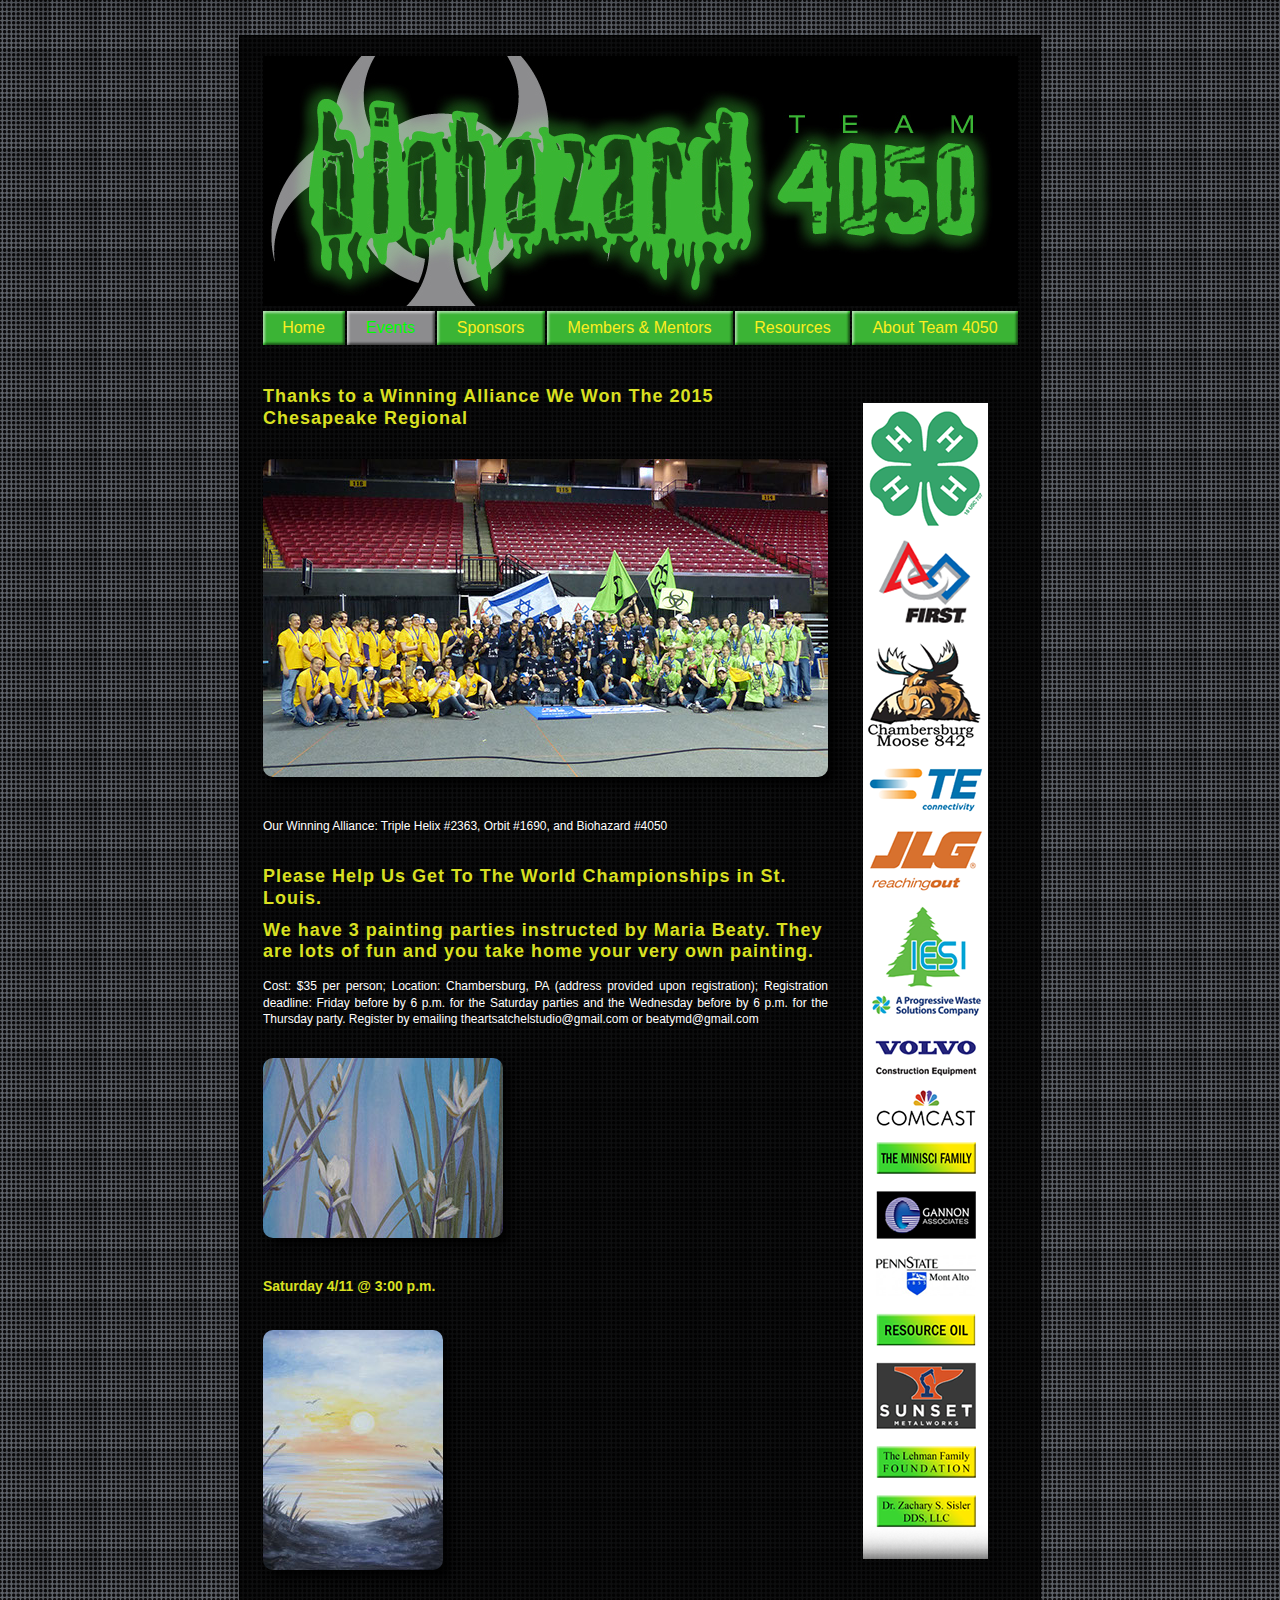
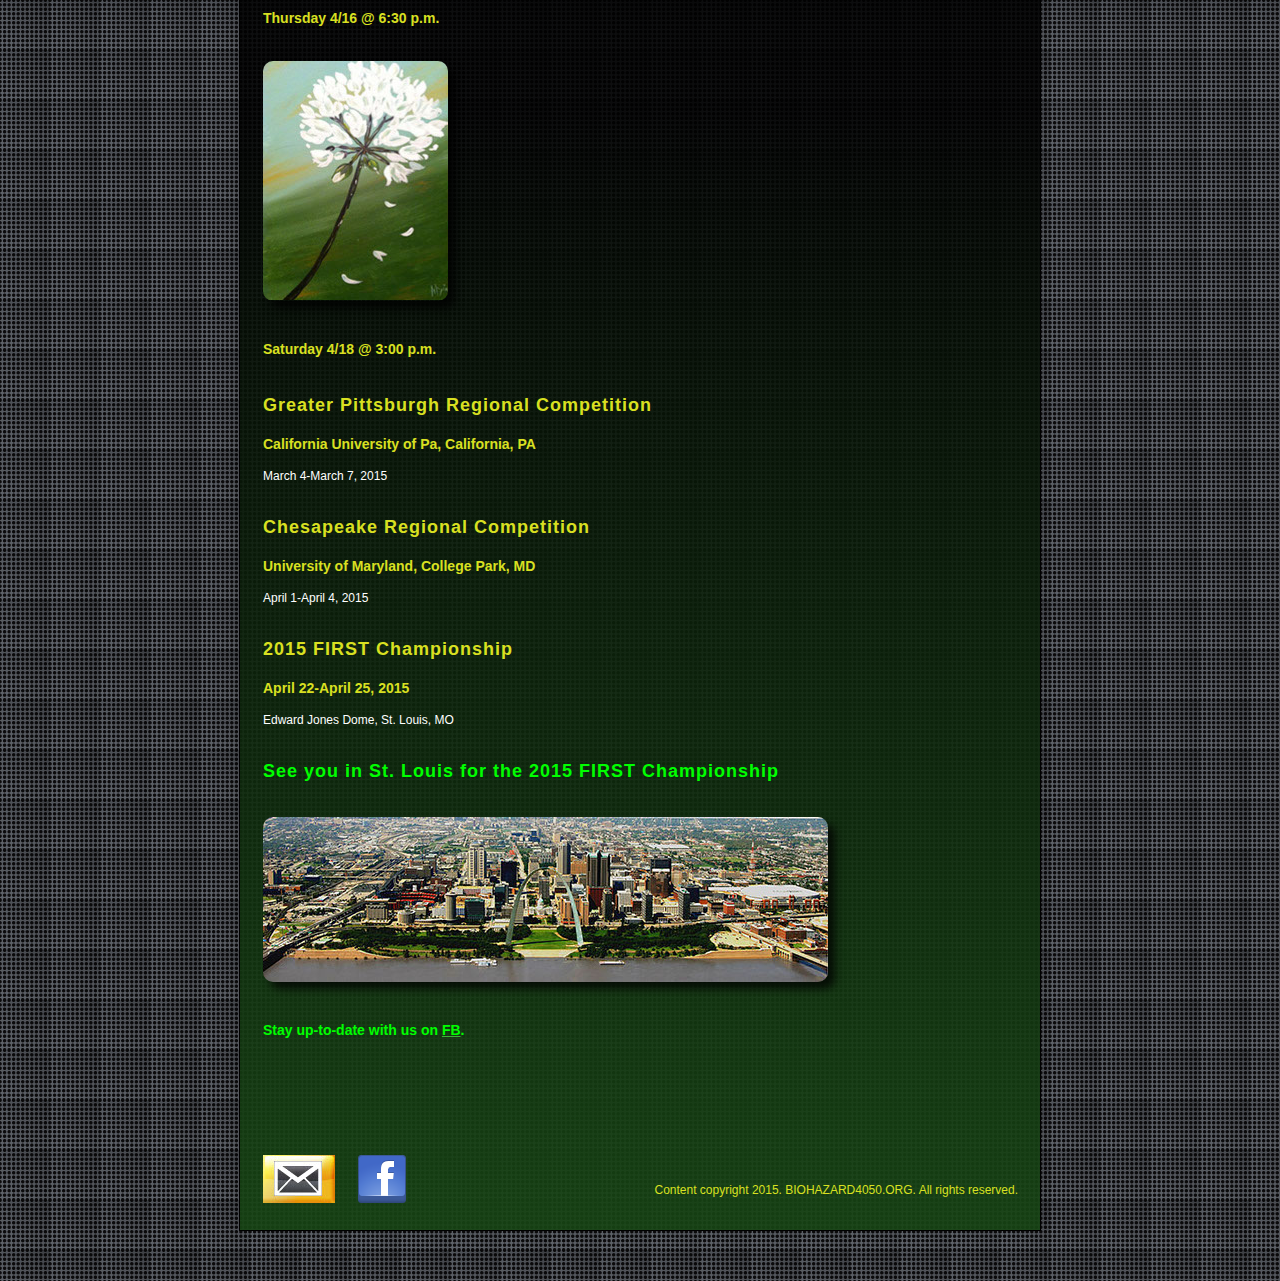
<file: events.html>
<!DOCTYPE html>
<html class="html" lang="en-US">
 <head>

  <script type="text/javascript">
   if(typeof Muse == "undefined") window.Muse = {}; window.Muse.assets = {"required":["jquery-1.8.3.min.js", "museutils.js", "jquery.musemenu.js", "jquery.watch.js", "events.css"], "outOfDate":[]};
</script>
  
  <meta http-equiv="Content-type" content="text/html;charset=UTF-8"/>
  <meta name="generator" content="2014.2.1.284"/>
  <link rel="shortcut icon" href="images/favicon.ico?47899599"/>
  <title>Events</title>
  <!-- CSS -->
  <link rel="stylesheet" type="text/css" href="css/site_global.css?3868691399"/>
  <link rel="stylesheet" type="text/css" href="css/master_a-master.css?66544901"/>
  <link rel="stylesheet" type="text/css" href="css/events.css?3993012208" id="pagesheet"/>
  <!-- Other scripts -->
  <script type="text/javascript">
   document.documentElement.className += ' js';
</script>
  <!-- JS includes -->
  <!--[if lt IE 9]>
  <script src="scripts/html5shiv.js?4241844378" type="text/javascript"></script>
  <![endif]-->
   </head>
 <body>

  <div class="gradient clearfix" id="page"><!-- group -->
   <div class="clearfix grpelem" id="pu205"><!-- column -->
    <div class="clip_frame colelem" id="u205"><!-- image -->
     <img class="block" id="u205_img" src="images/4050-header.jpg" alt="" width="755" height="250"/>
    </div>
    <nav class="MenuBar clearfix colelem" id="menuu80"><!-- horizontal box -->
     <div class="MenuItemContainer clearfix grpelem" id="u81"><!-- vertical box -->
      <div class="sbg MenuItem MenuItemWithSubMenu clearfix colelem" id="pu82"><!-- group -->
       <a class="nonblock nontext grpelem" id="u82" href="index.html"><!-- horizontal box --><div class="_u82 f3s_top" id="_u82-f3s_top"></div><div class="_u82 f3s_mid clearfix" id="_u82-f3s_mid"><div class="MenuItemLabel NoWrap clearfix grpelem" id="u84-4"><!-- content --><p>Home</p></div></div><div class="_u82 f3s_bot" id="_u82-f3s_bot"></div></a>
      </div>
     </div>
     <div class="MenuItemContainer clearfix grpelem" id="u1643"><!-- vertical box -->
      <div class="sbg MenuItem MenuItemWithSubMenu MuseMenuActive clearfix colelem" id="pu1644"><!-- group -->
       <a class="nonblock nontext grpelem" id="u1644" href="events.html"><!-- horizontal box --><div class="_u1644 f3s_top" id="_u1644-f3s_top"></div><div class="_u1644 f3s_mid clearfix" id="_u1644-f3s_mid"><div class="MenuItemLabel NoWrap clearfix grpelem" id="u1646-4"><!-- content --><p>Events</p></div></div><div class="_u1644 f3s_bot" id="_u1644-f3s_bot"></div></a>
      </div>
     </div>
     <div class="MenuItemContainer clearfix grpelem" id="u154"><!-- vertical box -->
      <div class="sbg MenuItem MenuItemWithSubMenu clearfix colelem" id="pu155"><!-- group -->
       <a class="nonblock nontext grpelem" id="u155" href="sponsors.html"><!-- horizontal box --><div class="_u155 f3s_top" id="_u155-f3s_top"></div><div class="_u155 f3s_mid clearfix" id="_u155-f3s_mid"><div class="MenuItemLabel NoWrap clearfix grpelem" id="u158-4"><!-- content --><p>Sponsors</p></div></div><div class="_u155 f3s_bot" id="_u155-f3s_bot"></div></a>
      </div>
     </div>
     <div class="MenuItemContainer clearfix grpelem" id="u167"><!-- vertical box -->
      <div class="sbg MenuItem MenuItemWithSubMenu clearfix colelem" id="pu168"><!-- group -->
       <a class="nonblock nontext grpelem" id="u168" href="members---mentors.html"><!-- horizontal box --><div class="_u168 f3s_top" id="_u168-f3s_top"></div><div class="_u168 f3s_mid clearfix" id="_u168-f3s_mid"><div class="MenuItemLabel NoWrap clearfix grpelem" id="u170-4"><!-- content --><p>Members &amp; Mentors</p></div></div><div class="_u168 f3s_bot" id="_u168-f3s_bot"></div></a>
      </div>
     </div>
     <div class="MenuItemContainer clearfix grpelem" id="u180"><!-- vertical box -->
      <div class="sbg MenuItem MenuItemWithSubMenu clearfix colelem" id="pu181"><!-- group -->
       <a class="nonblock nontext grpelem" id="u181" href="resources.html"><!-- horizontal box --><div class="_u181 f3s_top" id="_u181-f3s_top"></div><div class="_u181 f3s_mid clearfix" id="_u181-f3s_mid"><div class="MenuItemLabel NoWrap clearfix grpelem" id="u184-4"><!-- content --><p>Resources</p></div></div><div class="_u181 f3s_bot" id="_u181-f3s_bot"></div></a>
      </div>
     </div>
     <div class="MenuItemContainer clearfix grpelem" id="u193"><!-- vertical box -->
      <div class="sbg MenuItem MenuItemWithSubMenu clearfix colelem" id="pu194"><!-- group -->
       <a class="nonblock nontext grpelem" id="u194" href="about-team-4050.html"><!-- horizontal box --><div class="_u194 f3s_top" id="_u194-f3s_top"></div><div class="_u194 f3s_mid clearfix" id="_u194-f3s_mid"><div class="MenuItemLabel NoWrap clearfix grpelem" id="u196-4"><!-- content --><p>About Team 4050</p></div></div><div class="_u194 f3s_bot" id="_u194-f3s_bot"></div></a>
      </div>
     </div>
    </nav>
    <div class="clearfix colelem" id="pu1715-69"><!-- group -->
     <div class="shadow rounded-corners Style-01 clearfix grpelem" id="u1715-69"><!-- content -->
      <p class="Heading-1"><span class="Bold-Green" id="u1715">Thanks to a Winning Alliance We Won The 2015 Chesapeake Regional</span></p>
      <p class="Heading-1"><span id="u1715-3">​</span><span class="Bold-Green" id="u1715-4"><span class="actAsInlineDiv normal_text" id="u6314"><!-- content --><span class="actAsDiv Style-01 shadow clip_frame excludeFromNormalFlow" id="u6311"><!-- image --><img id="u6311_img" src="images/p1160368.jpg" alt="" width="565" height="318"/></span></span></span><span class="Bold-Green" id="u1715-5"></span></p>
      <p class="Body-Text">Our Winning Alliance: Triple Helix #2363, Orbit #1690, and Biohazard #4050</p>
      <p class="Body-Text">&nbsp;</p>
      <p class="Heading-1" id="u1715-11">Please Help Us Get To The World Championships in St. Louis.</p>
      <p class="Heading-1" id="u1715-13">We have 3 painting parties instructed by Maria Beaty. They are lots of fun and you take home your very own painting.</p>
      <p class="Body-Text" id="u1715-15">Cost: $35 per person; Location: Chambersburg, PA (address provided upon registration); Registration deadline: Friday before by 6 p.m. for the Saturday parties and the Wednesday before by 6 p.m. for the Thursday party. Register by emailing theartsatchelstudio@gmail.com or beatymd@gmail.com</p>
      <p class="Body-Text"><span id="u1715-16">​</span><span><span class="actAsInlineDiv normal_text" id="u6337"><!-- content --><span class="actAsDiv Style-01 shadow clip_frame excludeFromNormalFlow" id="u6334"><!-- image --><img id="u6334_img" src="images/1413606_orig.jpg" alt="" width="240" height="180"/></span></span></span><span></span></p>
      <p class="Heading-2">Saturday 4/11 @ 3:00 p.m.</p>
      <p class="Body-Text"><span id="u1715-22">​</span><span><span class="actAsInlineDiv normal_text" id="u6341"><!-- content --><span class="actAsDiv Style-01 shadow clip_frame clearfix excludeFromNormalFlow" id="u6338"><!-- image --><span class="actAsDiv" id="u6338_clip"><img class="position_content" id="u6338_img" src="images/9681229.jpg" alt="" width="185" height="247"/></span></span></span></span><span></span></p>
      <p class="Heading-2">Thursday 4/16 @ 6:30 p.m.</p>
      <p class="Body-Text"><span id="u1715-28">​</span><span><span class="actAsInlineDiv normal_text" id="u6345"><!-- content --><span class="actAsDiv Style-01 shadow clip_frame excludeFromNormalFlow" id="u6342"><!-- image --><img id="u6342_img" src="images/img_3337-crop-u6342.jpg" alt="" width="186" height="239"/></span></span></span><span></span></p>
      <p class="Heading-2">Saturday 4/18 @ 3:00 p.m.</p>
      <p class="Body-Text">&nbsp;</p>
      <p class="Heading-1">Greater Pittsburgh Regional Competition</p>
      <p class="Heading-2">California University of Pa, California, PA</p>
      <p class="Body-Text">March 4&#45;March 7, 2015</p>
      <p class="Body-Text">&nbsp;</p>
      <p class="Heading-1">Chesapeake Regional Competition</p>
      <p class="Heading-2">University of Maryland, College Park, MD</p>
      <p class="Body-Text">April 1&#45;April 4, 2015</p>
      <p class="Body-Text">&nbsp;</p>
      <p class="Heading-1">2015 FIRST Championship</p>
      <p class="Heading-2">April 22&#45;April 25, 2015</p>
      <p class="Body-Text">Edward Jones Dome, St. Louis, MO</p>
      <p class="Body-Text">&nbsp;</p>
      <p class="Heading-1"><span class="Bold-Green">See you in St. Louis for the 2015 FIRST Championship</span></p>
      <p class="Body-Text"><span id="u1715-58">​</span><span><span class="actAsInlineDiv normal_text" id="u3433"><!-- content --><span class="actAsDiv Style-01 shadow clip_frame excludeFromNormalFlow" id="u3430"><!-- image --><img id="u3430_img" src="images/640px-st_louis_skyline_september_2008.jpg" alt="" width="565" height="165"/></span></span></span><span></span></p>
      <p class="Heading-2"><span class="Bold-Green">Stay up&#45;to&#45;date with us on </span><a class="nonblock" href="https://www.facebook.com/Biohazard4050"><span class="Bold-Green">FB</span></a><span class="Bold-Green">.</span></p>
      <p class="Body-Text">&nbsp;</p>
     </div>
     <div class="clearfix grpelem" id="u364-7"><!-- content -->
      <p>&nbsp;</p>
      <p><span id="u364-2">​</span><span><span class="actAsInlineDiv normal_text" id="u4972"><!-- content --><span class="actAsDiv clip_frame excludeFromNormalFlow" id="u4969"><!-- image --><img id="u4969_img" src="images/master-a-sponsors-v.png" alt="" width="125" height="1156"/></span></span></span><span></span></p>
     </div>
    </div>
   </div>
   <div class="verticalspacer"></div>
   <a class="nonblock nontext clip_frame grpelem" id="u254" href="mailto:mentor@biohazard4050.org"><!-- image --><img class="block" id="u254_img" src="images/envelope-icon.jpg" alt="" width="72" height="48"/></a>
   <a class="nonblock nontext clip_frame grpelem" id="u248" href="http://www.facebook.com/Biohazard4050"><!-- image --><img class="block" id="u248_img" src="images/facebook-boxy-48.png" alt="" width="48" height="48"/></a>
   <div class="Copyright clearfix grpelem" id="u217-4"><!-- content -->
    <p>Content copyright 2015. BIOHAZARD4050.ORG. All rights reserved.</p>
   </div>
  </div>
  <div class="preload_images">
   <img class="preload" src="images/u82-r-sprite.png" alt=""/>
   <img class="preload" src="images/u82-a-sprite.png" alt=""/>
   <img class="preload" src="images/u1644-r-sprite.png" alt=""/>
   <img class="preload" src="images/u1644-a-sprite.png" alt=""/>
   <img class="preload" src="images/u155-r-sprite.png" alt=""/>
   <img class="preload" src="images/u155-a-sprite.png" alt=""/>
   <img class="preload" src="images/u168-r-sprite.png" alt=""/>
   <img class="preload" src="images/u168-a-sprite.png" alt=""/>
   <img class="preload" src="images/u181-r-sprite.png" alt=""/>
   <img class="preload" src="images/u181-a-sprite.png" alt=""/>
   <img class="preload" src="images/u194-r-sprite.png" alt=""/>
   <img class="preload" src="images/u194-a-sprite.png" alt=""/>
  </div>
  <!-- JS includes -->
  <script type="text/javascript">
   if (document.location.protocol != 'https:') document.write('\x3Cscript src="http://musecdn2.businesscatalyst.com/scripts/4.0/jquery-1.8.3.min.js" type="text/javascript">\x3C/script>');
</script>
  <script type="text/javascript">
   window.jQuery || document.write('\x3Cscript src="scripts/jquery-1.8.3.min.js" type="text/javascript">\x3C/script>');
</script>
  <script src="scripts/museutils.js?3777594392" type="text/javascript"></script>
  <script src="scripts/jquery.musemenu.js?415733523" type="text/javascript"></script>
  <script src="scripts/jquery.watch.js?4144919381" type="text/javascript"></script>
  <!-- Other scripts -->
  <script type="text/javascript">
   $(document).ready(function() { try {
(function(){var a={},b=function(a){if(a.match(/^rgb/))return a=a.replace(/\s+/g,"").match(/([\d\,]+)/gi)[0].split(","),(parseInt(a[0])<<16)+(parseInt(a[1])<<8)+parseInt(a[2]);if(a.match(/^\#/))return parseInt(a.substr(1),16);return 0};(function(){$('link[type="text/css"]').each(function(){var b=($(this).attr("href")||"").match(/\/?css\/([\w\-]+\.css)\?(\d+)/);b&&b[1]&&b[2]&&(a[b[1]]=b[2])})})();(function(){$("body").append('<div class="version" style="display:none; width:1px; height:1px;"></div>');
for(var c=$(".version"),d=0;d<Muse.assets.required.length;){var f=Muse.assets.required[d],g=f.match(/([\w\-\.]+)\.(\w+)$/),k=g&&g[1]?g[1]:null,g=g&&g[2]?g[2]:null;switch(g.toLowerCase()){case "css":k=k.replace(/\W/gi,"_").replace(/^([^a-z])/gi,"_$1");c.addClass(k);var g=b(c.css("color")),h=b(c.css("background-color"));g!=0||h!=0?(Muse.assets.required.splice(d,1),"undefined"!=typeof a[f]&&(g!=a[f]>>>24||h!=(a[f]&16777215))&&Muse.assets.outOfDate.push(f)):d++;c.removeClass(k);break;case "js":k.match(/^jquery-[\d\.]+/gi)&&
typeof $!="undefined"?Muse.assets.required.splice(d,1):d++;break;default:throw Error("Unsupported file type: "+g);}}c.remove();if(Muse.assets.outOfDate.length||Muse.assets.required.length)c="Some files on the server may be missing or incorrect. Clear browser cache and try again. If the problem persists please contact website author.",(d=location&&location.search&&location.search.match&&location.search.match(/muse_debug/gi))&&Muse.assets.outOfDate.length&&(c+="\nOut of date: "+Muse.assets.outOfDate.join(",")),d&&Muse.assets.required.length&&(c+="\nMissing: "+Muse.assets.required.join(",")),alert(c)})()})();/* body */
Muse.Utils.transformMarkupToFixBrowserProblemsPreInit();/* body */
Muse.Utils.prepHyperlinks(false);/* body */
Muse.Utils.initWidget('.MenuBar', function(elem) { return $(elem).museMenu(); });/* unifiedNavBar */
Muse.Utils.fullPage('#page');/* 100% height page */
Muse.Utils.showWidgetsWhenReady();/* body */
Muse.Utils.transformMarkupToFixBrowserProblems();/* body */
} catch(e) { if (e && 'function' == typeof e.notify) e.notify(); else Muse.Assert.fail('Error calling selector function:' + e); }});
</script>
   </body>
</html>
</file>
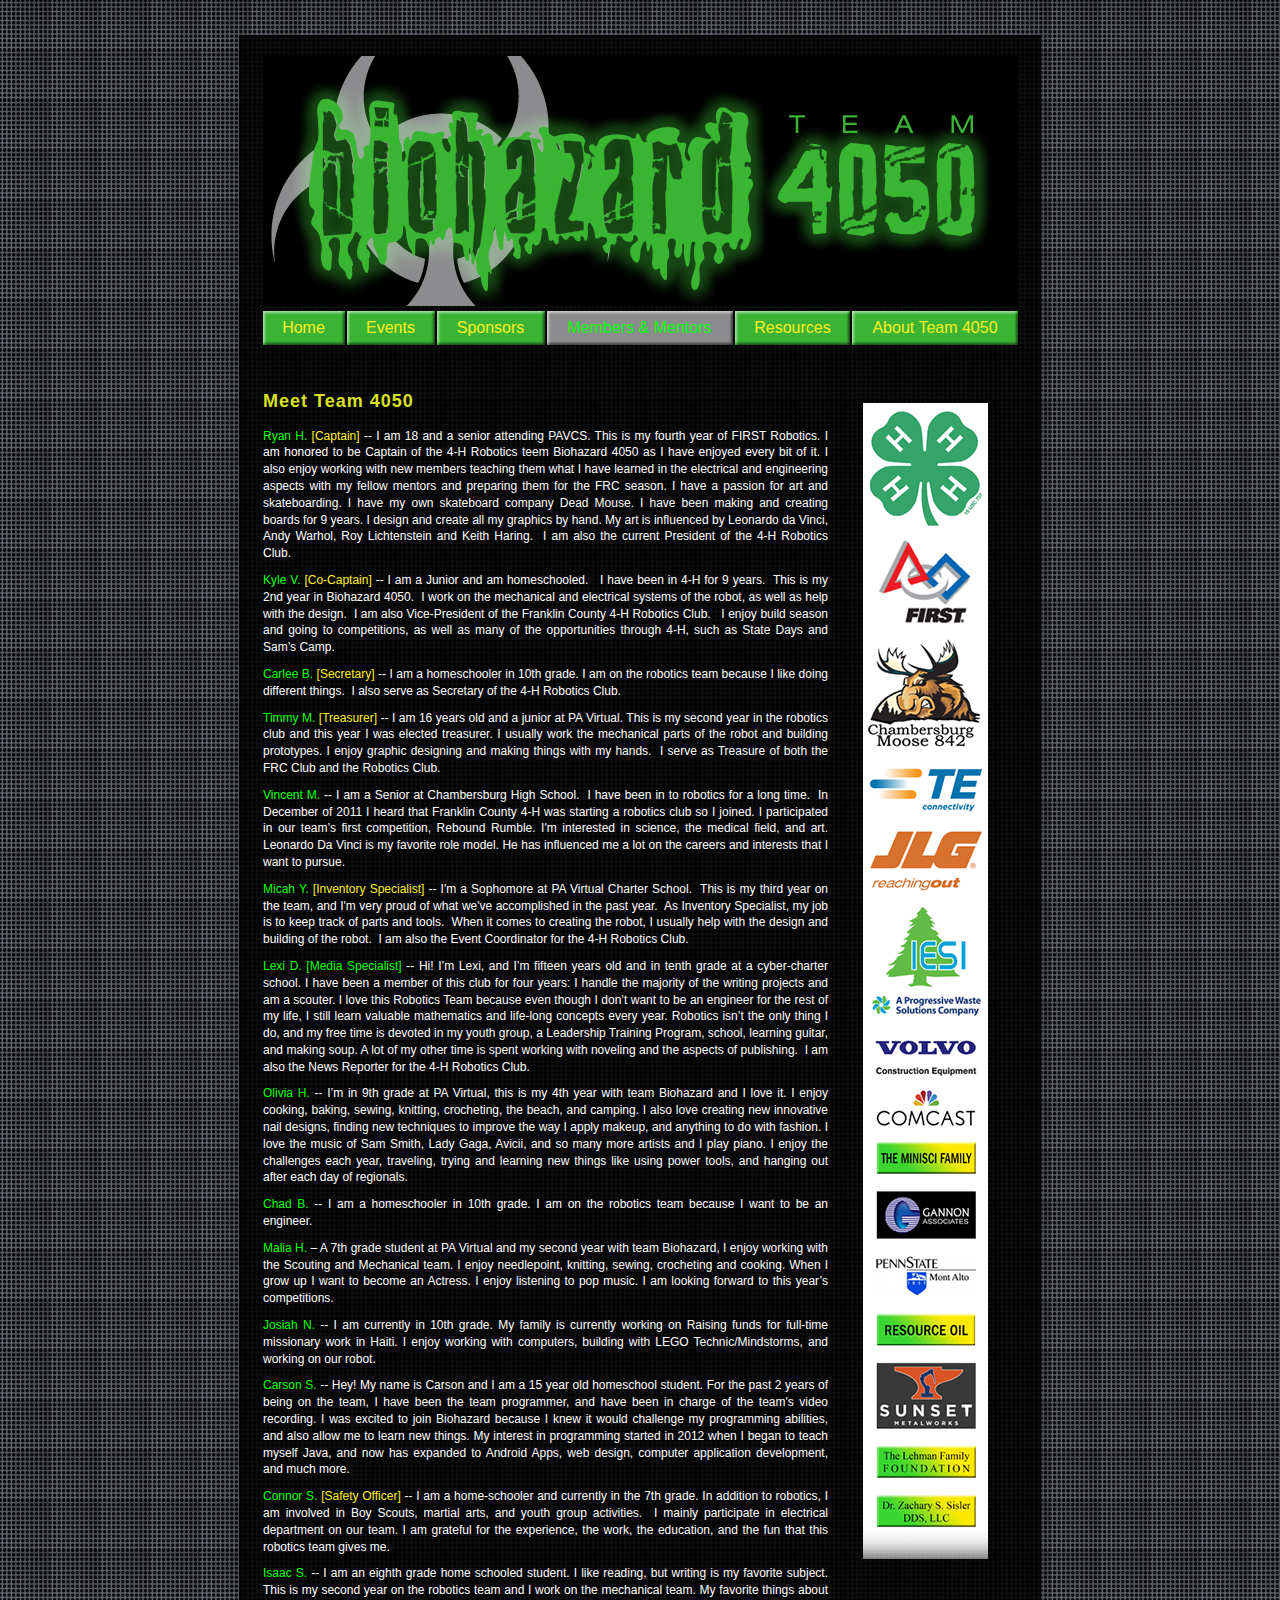
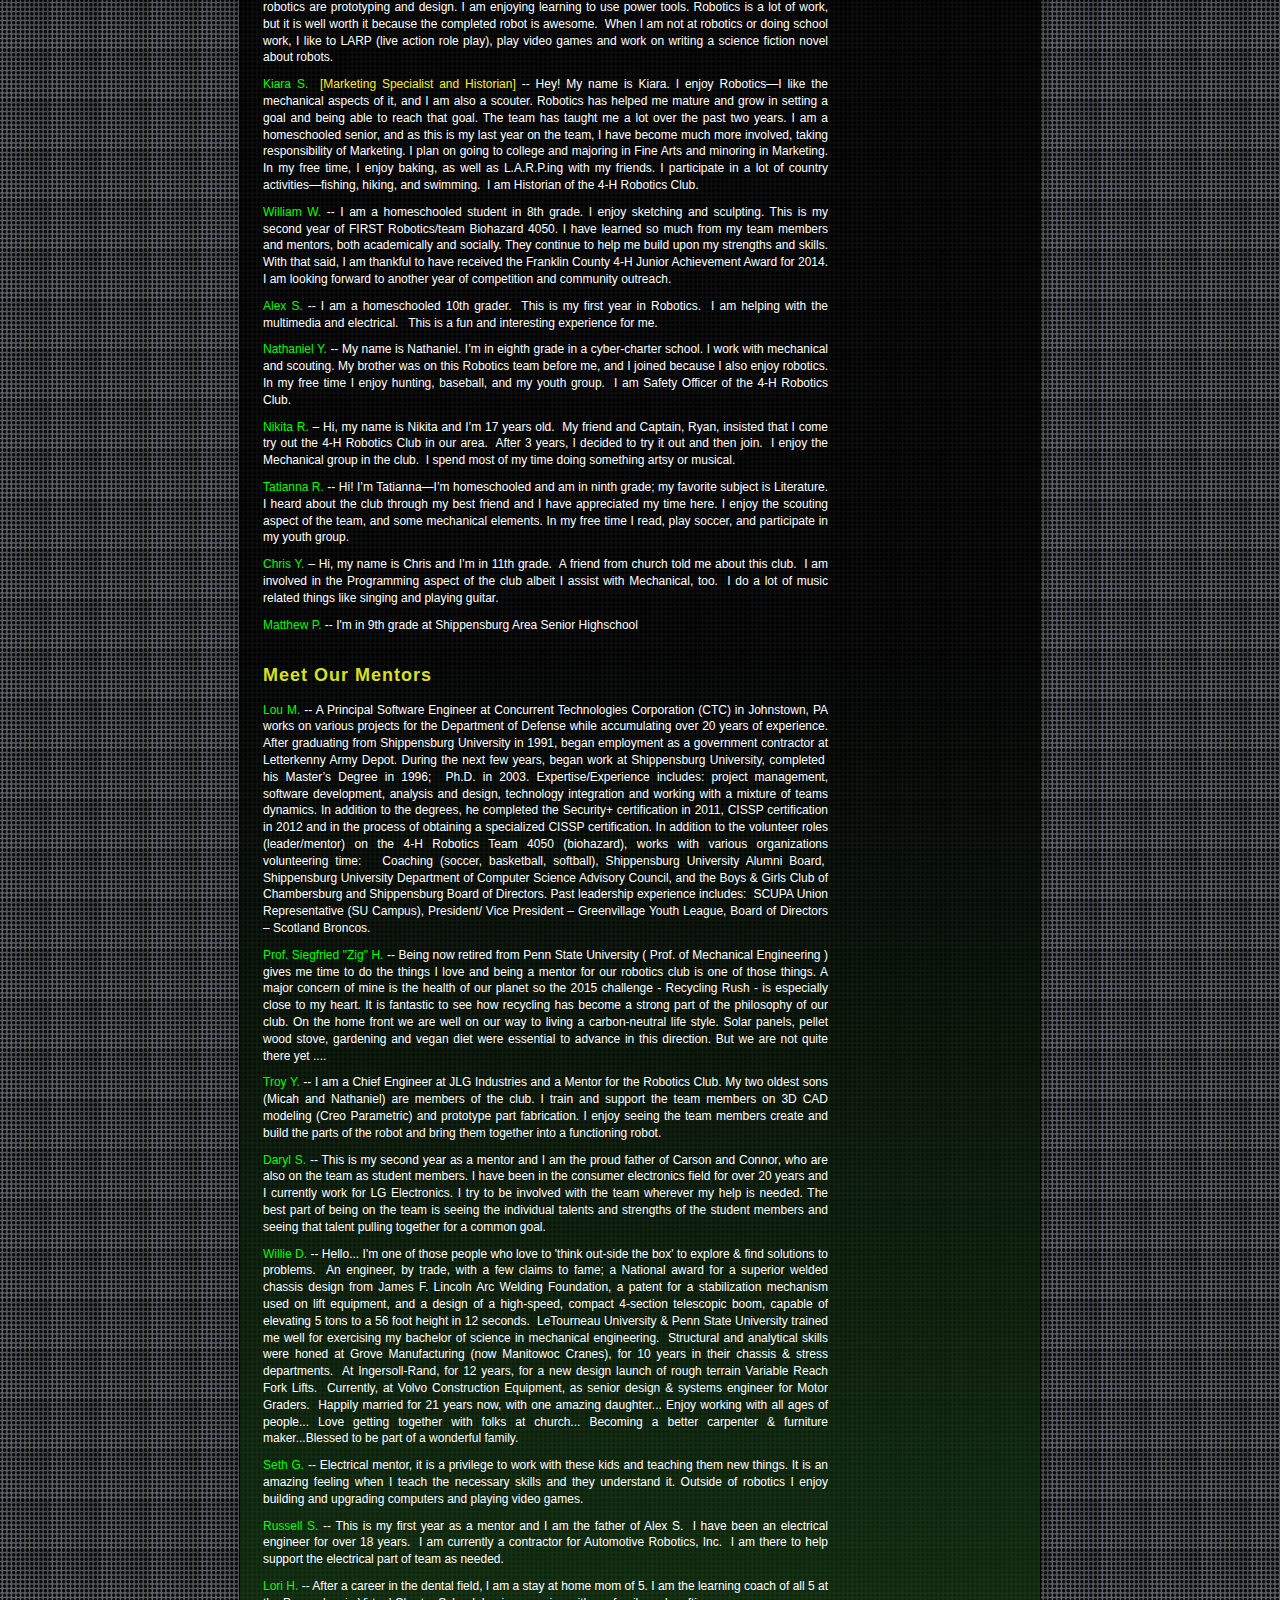
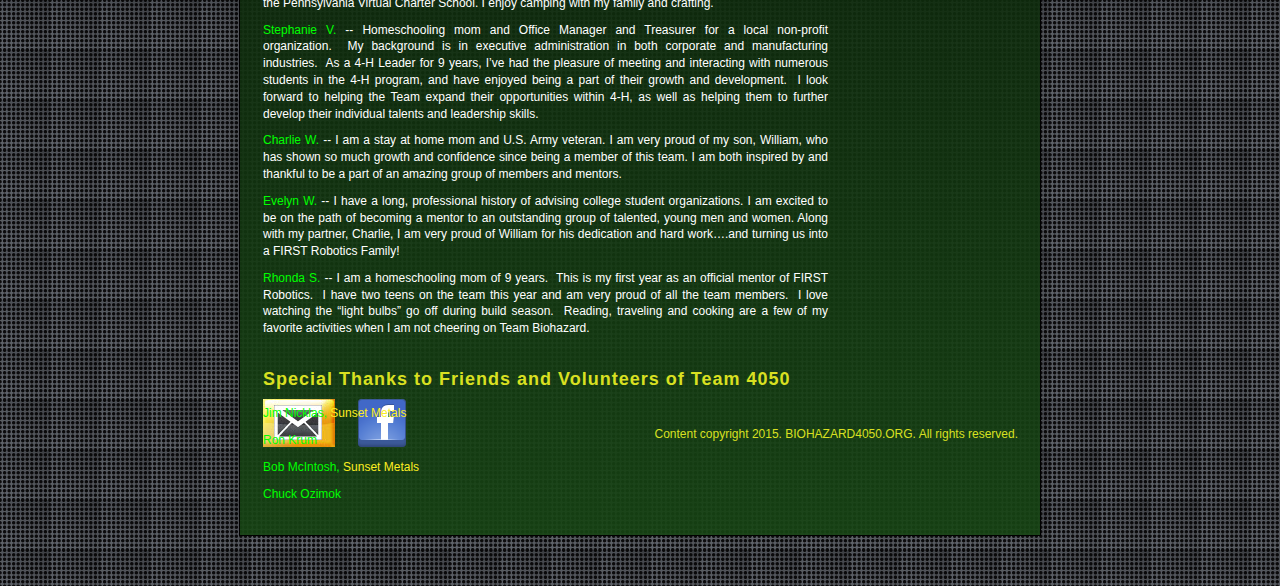
<file: members---mentors.html>
<!DOCTYPE html>
<html class="html" lang="en-US">
 <head>

  <script type="text/javascript">
   if(typeof Muse == "undefined") window.Muse = {}; window.Muse.assets = {"required":["jquery-1.8.3.min.js", "museutils.js", "jquery.musemenu.js", "jquery.watch.js", "members---mentors.css"], "outOfDate":[]};
</script>
  
  <meta http-equiv="Content-type" content="text/html;charset=UTF-8"/>
  <meta name="generator" content="2014.2.1.284"/>
  <link rel="shortcut icon" href="images/favicon.ico?47899599"/>
  <title>Members &amp; Mentors</title>
  <!-- CSS -->
  <link rel="stylesheet" type="text/css" href="css/site_global.css?3868691399"/>
  <link rel="stylesheet" type="text/css" href="css/master_a-master.css?66544901"/>
  <link rel="stylesheet" type="text/css" href="css/members---mentors.css?4270987429" id="pagesheet"/>
  <!-- Other scripts -->
  <script type="text/javascript">
   document.documentElement.className += ' js';
</script>
  <!-- JS includes -->
  <!--[if lt IE 9]>
  <script src="scripts/html5shiv.js?4241844378" type="text/javascript"></script>
  <![endif]-->
   </head>
 <body>

  <div class="gradient clearfix" id="page"><!-- group -->
   <div class="clearfix grpelem" id="pu205"><!-- column -->
    <div class="clip_frame colelem" id="u205"><!-- image -->
     <img class="block" id="u205_img" src="images/4050-header.jpg" alt="" width="755" height="250"/>
    </div>
    <nav class="MenuBar clearfix colelem" id="menuu80"><!-- horizontal box -->
     <div class="MenuItemContainer clearfix grpelem" id="u81"><!-- vertical box -->
      <div class="sbg MenuItem MenuItemWithSubMenu clearfix colelem" id="pu82"><!-- group -->
       <a class="nonblock nontext grpelem" id="u82" href="index.html"><!-- horizontal box --><div class="_u82 f3s_top" id="_u82-f3s_top"></div><div class="_u82 f3s_mid clearfix" id="_u82-f3s_mid"><div class="MenuItemLabel NoWrap clearfix grpelem" id="u84-4"><!-- content --><p>Home</p></div></div><div class="_u82 f3s_bot" id="_u82-f3s_bot"></div></a>
      </div>
     </div>
     <div class="MenuItemContainer clearfix grpelem" id="u1643"><!-- vertical box -->
      <div class="sbg MenuItem MenuItemWithSubMenu clearfix colelem" id="pu1644"><!-- group -->
       <a class="nonblock nontext grpelem" id="u1644" href="events.html"><!-- horizontal box --><div class="_u1644 f3s_top" id="_u1644-f3s_top"></div><div class="_u1644 f3s_mid clearfix" id="_u1644-f3s_mid"><div class="MenuItemLabel NoWrap clearfix grpelem" id="u1646-4"><!-- content --><p>Events</p></div></div><div class="_u1644 f3s_bot" id="_u1644-f3s_bot"></div></a>
      </div>
     </div>
     <div class="MenuItemContainer clearfix grpelem" id="u154"><!-- vertical box -->
      <div class="sbg MenuItem MenuItemWithSubMenu clearfix colelem" id="pu155"><!-- group -->
       <a class="nonblock nontext grpelem" id="u155" href="sponsors.html"><!-- horizontal box --><div class="_u155 f3s_top" id="_u155-f3s_top"></div><div class="_u155 f3s_mid clearfix" id="_u155-f3s_mid"><div class="MenuItemLabel NoWrap clearfix grpelem" id="u158-4"><!-- content --><p>Sponsors</p></div></div><div class="_u155 f3s_bot" id="_u155-f3s_bot"></div></a>
      </div>
     </div>
     <div class="MenuItemContainer clearfix grpelem" id="u167"><!-- vertical box -->
      <div class="sbg MenuItem MenuItemWithSubMenu MuseMenuActive clearfix colelem" id="pu168"><!-- group -->
       <a class="nonblock nontext grpelem" id="u168" href="members---mentors.html"><!-- horizontal box --><div class="_u168 f3s_top" id="_u168-f3s_top"></div><div class="_u168 f3s_mid clearfix" id="_u168-f3s_mid"><div class="MenuItemLabel NoWrap clearfix grpelem" id="u170-4"><!-- content --><p>Members &amp; Mentors</p></div></div><div class="_u168 f3s_bot" id="_u168-f3s_bot"></div></a>
      </div>
     </div>
     <div class="MenuItemContainer clearfix grpelem" id="u180"><!-- vertical box -->
      <div class="sbg MenuItem MenuItemWithSubMenu clearfix colelem" id="pu181"><!-- group -->
       <a class="nonblock nontext grpelem" id="u181" href="resources.html"><!-- horizontal box --><div class="_u181 f3s_top" id="_u181-f3s_top"></div><div class="_u181 f3s_mid clearfix" id="_u181-f3s_mid"><div class="MenuItemLabel NoWrap clearfix grpelem" id="u184-4"><!-- content --><p>Resources</p></div></div><div class="_u181 f3s_bot" id="_u181-f3s_bot"></div></a>
      </div>
     </div>
     <div class="MenuItemContainer clearfix grpelem" id="u193"><!-- vertical box -->
      <div class="sbg MenuItem MenuItemWithSubMenu clearfix colelem" id="pu194"><!-- group -->
       <a class="nonblock nontext grpelem" id="u194" href="about-team-4050.html"><!-- horizontal box --><div class="_u194 f3s_top" id="_u194-f3s_top"></div><div class="_u194 f3s_mid clearfix" id="_u194-f3s_mid"><div class="MenuItemLabel NoWrap clearfix grpelem" id="u196-4"><!-- content --><p>About Team 4050</p></div></div><div class="_u194 f3s_bot" id="_u194-f3s_bot"></div></a>
      </div>
     </div>
    </nav>
    <div class="clearfix colelem" id="pu360-138"><!-- group -->
     <div class="clearfix grpelem" id="u360-138"><!-- content -->
      <p class="Heading-1">Meet Team 4050</p>
      <p class="Body-Text"><span class="Bold-Green">Ryan H.</span> <span class="Yellow-Officer">[Captain]</span> &#45;&#45; I am 18 and a senior attending PAVCS. This is my fourth year of FIRST Robotics. I am honored to be Captain of the 4&#45;H Robotics teem Biohazard 4050 as I have enjoyed every bit of it. I also enjoy working with new members teaching them what I have learned in the electrical and engineering aspects with my fellow mentors and preparing them for the FRC season. I have a passion for art and skateboarding. I have my own skateboard company Dead Mouse. I have been making and creating boards for 9 years. I design and create all my graphics by hand. My art is influenced by Leonardo da Vinci, Andy Warhol, Roy Lichtenstein and Keith Haring.&nbsp; I am also the current President of the 4&#45;H Robotics Club.</p>
      <p class="Body-Text"><span class="Bold-Green">Kyle V.</span> <span class="Yellow-Officer">[Co&#45;Captain]</span> &#45;&#45; I am a Junior and am homeschooled.&nbsp;&nbsp; I have been in 4&#45;H for 9 years.&nbsp; This is my 2nd year in Biohazard 4050.&nbsp; I work on the mechanical and electrical systems of the robot, as well as help with the design.&nbsp; I am also Vice&#45;President of the Franklin County 4&#45;H Robotics Club.&nbsp;&nbsp; I enjoy build season and going to competitions, as well as many of the opportunities through 4&#45;H, such as State Days and Sam’s Camp.</p>
      <p class="Body-Text"><span class="Bold-Green">Carlee B.</span> <span class="Yellow-Officer">[Secretary]</span> &#45;&#45; I am a homeschooler in 10th grade. I am on the robotics team because I like doing different things.&nbsp; I also serve as Secretary of the 4&#45;H Robotics Club.</p>
      <p class="Body-Text"><span class="Bold-Green">Timmy M.</span> <span class="Yellow-Officer">[Treasurer]</span> &#45;&#45; I am 16 years old and a junior at PA Virtual. This is my second year in the robotics club and this year I was elected treasurer. I usually work the mechanical parts of the robot and building prototypes. I enjoy graphic designing and making things with my hands.&nbsp; I serve as Treasure of both the FRC Club and the Robotics Club.</p>
      <p class="Body-Text"><span class="Bold-Green">Vincent M.</span> &#45;&#45; I am a Senior at Chambersburg High School.&nbsp; I have been in to robotics for a long time.&nbsp; In December of 2011 I heard that Franklin County 4&#45;H was starting a robotics club so I joined. I participated in our team’s first competition, Rebound Rumble. I'm interested in science, the medical field, and art. Leonardo Da Vinci is my favorite role model. He has influenced me a lot on the careers and interests that I want to pursue.</p>
      <p class="Body-Text"><span class="Bold-Green">Micah Y.</span> <span class="Yellow-Officer">[Inventory Specialist]</span> &#45;&#45; I'm a Sophomore at PA Virtual Charter School.&nbsp; This is my third year on the team, and I'm very proud of what we've accomplished in the past year.&nbsp; As Inventory Specialist, my job is to keep track of parts and tools.&nbsp; When it comes to creating the robot, I usually help with the design and building of the robot.&nbsp; I am also the Event Coordinator for the 4&#45;H Robotics Club.</p>
      <p class="Body-Text"><span class="Bold-Green">Lexi D.</span> <span class="Character-Style">[Media Specialist]</span> &#45;&#45; Hi! I’m Lexi, and I’m fifteen years old and in tenth grade at a cyber&#45;charter school. I have been a member of this club for four years: I handle the majority of the writing projects and am a scouter. I love this Robotics Team because even though I don’t want to be an engineer for the rest of my life, I still learn valuable mathematics and life&#45;long concepts every year. Robotics isn’t the only thing I do, and my free time is devoted in my youth group, a Leadership Training Program, school, learning guitar, and making soup. A lot of my other time is spent working with noveling and the aspects of publishing.&nbsp; I am also the News Reporter for the 4&#45;H Robotics Club.</p>
      <p class="Body-Text"><span class="Bold-Green">Olivia H.</span> &#45;&#45; I’m in 9th grade at PA Virtual, this is my 4th year with team Biohazard and I love it. I enjoy cooking, baking, sewing, knitting, crocheting, the beach, and camping. I also love creating new innovative nail designs, finding new techniques to improve the way I apply makeup, and anything to do with fashion. I love the music of Sam Smith, Lady Gaga, Avicii, and so many more artists and I play piano. I enjoy the challenges each year, traveling, trying and learning new things like using power tools, and hanging out after each day of regionals.</p>
      <p class="Body-Text"><span class="Bold-Green">Chad B.</span> &#45;&#45; I am a homeschooler in 10th grade. I am on the robotics team because I want to be an engineer.</p>
      <p class="Body-Text"><span class="Bold-Green">Malia H.</span> – A 7th grade student at PA Virtual and my second year with team Biohazard, I enjoy working with the Scouting and Mechanical team. I enjoy needlepoint, knitting, sewing, crocheting and cooking. When I grow up I want to become an Actress. I enjoy listening to pop music. I am looking forward to this year’s competitions.</p>
      <p class="Body-Text"><span class="Bold-Green">Josiah N.</span> &#45;&#45; I am currently in 10th grade. My family is currently working on Raising funds for full&#45;time missionary work in Haiti. I enjoy working with computers, building with LEGO Technic/Mindstorms, and working on our robot.</p>
      <p class="Body-Text"><span class="Bold-Green">Carson S.</span> &#45;&#45; Hey! My name is Carson and I am a 15 year old homeschool student. For the past 2 years of being on the team, I have been the team programmer, and have been in charge of the team's video recording. I was excited to join Biohazard because I knew it would challenge my programming abilities, and also allow me to learn new things. My interest in programming started in 2012 when I began to teach myself Java, and now has expanded to Android Apps, web design, computer application development, and much more.</p>
      <p class="Body-Text"><span class="Bold-Green">Connor S.</span> <span class="Yellow-Officer">[Safety Officer]</span> &#45;&#45; I am a home&#45;schooler and currently in the 7th grade. In addition to robotics, I am involved in Boy Scouts, martial arts, and youth group activities.&nbsp; I mainly participate in electrical department on our team. I am grateful for the experience, the work, the education, and the fun that this robotics team gives me.</p>
      <p class="Body-Text"><span class="Bold-Green">Isaac S.</span> &#45;&#45; I am an eighth grade home schooled student. I like reading, but writing is my favorite subject. This is my second year on the robotics team and I work on the mechanical team. My favorite things about robotics are prototyping and design. I am enjoying learning to use power tools. Robotics is a lot of work, but it is well worth it because the completed robot is awesome.&nbsp; When I am not at robotics or doing school work, I like to LARP (live action role play), play video games and work on writing a science fiction novel about robots.</p>
      <p class="Body-Text"><span class="Bold-Green">Kiara S.</span>&nbsp; <span class="Yellow-Officer">[Marketing Specialist and Historian]</span> &#45;&#45; Hey! My name is Kiara. I enjoy Robotics—I like the mechanical aspects of it, and I am also a scouter. Robotics has helped me mature and grow in setting a goal and being able to reach that goal. The team has taught me a lot over the past two years. I am a homeschooled senior, and as this is my last year on the team, I have become much more involved, taking responsibility of Marketing. I plan on going to college and majoring in Fine Arts and minoring in Marketing. In my free time, I enjoy baking, as well as L.A.R.P.ing with my friends. I participate in a lot of country activities—fishing, hiking, and swimming.&nbsp; I am Historian of the 4&#45;H Robotics Club.</p>
      <p class="Body-Text"><span class="Bold-Green">William W.</span> &#45;&#45; I am a homeschooled student in 8th grade. I enjoy sketching and sculpting. This is my second year of FIRST Robotics/team Biohazard 4050. I have learned so much from my team members and mentors, both academically and socially. They continue to help me build upon my strengths and skills. With that said, I am thankful to have received the Franklin County 4&#45;H Junior Achievement Award for 2014. I am looking forward to another year of competition and community outreach.</p>
      <p class="Body-Text"><span class="Bold-Green">Alex S.</span> &#45;&#45; I am a homeschooled 10th grader.&nbsp; This is my first year in Robotics.&nbsp; I am helping with the multimedia and electrical.&nbsp;&nbsp; This is a fun and interesting experience for me.</p>
      <p class="Body-Text"><span class="Bold-Green">Nathaniel Y.</span> &#45;&#45; My name is Nathaniel. I’m in eighth grade in a cyber&#45;charter school. I work with mechanical and scouting. My brother was on this Robotics team before me, and I joined because I also enjoy robotics. In my free time I enjoy hunting, baseball, and my youth group.&nbsp; I am Safety Officer of the 4&#45;H Robotics Club.</p>
      <p class="Body-Text"><span class="Bold-Green">Nikita R.</span> – Hi, my name is Nikita and I’m 17 years old.&nbsp; My friend and Captain, Ryan, insisted that I come try out the 4&#45;H Robotics Club in our area.&nbsp; After 3 years, I decided to try it out and then join.&nbsp; I enjoy the Mechanical group in the club.&nbsp; I spend most of my time doing something artsy or musical.</p>
      <p class="Body-Text"><span class="Bold-Green">Tatianna R.</span> &#45;&#45; Hi! I’m Tatianna—I’m homeschooled and am in ninth grade; my favorite subject is Literature. I heard about the club through my best friend and I have appreciated my time here. I enjoy the scouting aspect of the team, and some mechanical elements. In my free time I read, play soccer, and participate in my youth group.</p>
      <p class="Body-Text"><span class="Bold-Green">Chris Y.</span> – Hi, my name is Chris and I’m in 11th grade.&nbsp; A friend from church told me about this club.&nbsp; I am involved in the Programming aspect of the club albeit I assist with Mechanical, too.&nbsp; I do a lot of music related things like singing and playing guitar.</p>
      <p class="Body-Text"><span class="Bold-Green">Matthew P.</span> &#45;&#45; I'm in 9th grade at Shippensburg Area Senior Highschool</p>
      <p class="Body-Text">&nbsp;</p>
      <p class="Heading-1">Meet Our Mentors</p>
      <p class="Body-Text"><span class="Bold-Green">Lou M.</span> &#45;&#45; A Principal Software Engineer at Concurrent Technologies Corporation (CTC) in Johnstown, PA works on various projects for the Department of Defense while accumulating over 20 years of experience. After graduating from Shippensburg University in 1991, began employment as a government contractor at Letterkenny Army Depot. During the next few years, began work at Shippensburg University, completed&nbsp; his Master’s Degree in 1996;&nbsp; Ph.D. in 2003. Expertise/Experience includes: project management, software development, analysis and design, technology integration and working with a mixture of teams dynamics. In addition to the degrees, he completed the Security+ certification in 2011, CISSP certification in 2012 and in the process of obtaining a specialized CISSP certification. In addition to the volunteer roles (leader/mentor) on the 4&#45;H Robotics Team 4050 (biohazard), works with various organizations volunteering time:&nbsp;&nbsp; Coaching (soccer, basketball, softball), Shippensburg University Alumni Board,&nbsp; Shippensburg University Department of Computer Science Advisory Council, and the Boys &amp; Girls Club of Chambersburg and Shippensburg Board of Directors. Past leadership experience includes:&nbsp; SCUPA Union Representative (SU Campus), President/ Vice President – Greenvillage Youth League, Board of Directors – Scotland Broncos.</p>
      <p class="Body-Text"><span class="Bold-Green">Prof. Siegfried &quot;Zig&quot; H.</span> &#45;&#45; Being now retired from Penn State University ( Prof. of Mechanical Engineering ) gives me time to do the things I love and being a mentor for our robotics club is one of those things. A major concern of mine is the health of our planet so the 2015 challenge &#45; Recycling Rush &#45; is especially close to my heart. It is fantastic to see how recycling has become a strong part of the philosophy of our club. On the home front we are well on our way to living a carbon&#45;neutral life style. Solar panels, pellet wood stove, gardening and vegan diet were essential to advance in this direction. But we are not quite there yet ....</p>
      <p class="Body-Text"><span class="Bold-Green">Troy Y.</span> &#45;&#45; I am a Chief Engineer at JLG Industries and a Mentor for the Robotics Club. My two oldest sons (Micah and Nathaniel) are members of the club. I train and support the team members on 3D CAD modeling (Creo Parametric) and prototype part fabrication. I enjoy seeing the team members create and build the parts of the robot and bring them together into a functioning robot.</p>
      <p class="Body-Text"><span class="Bold-Green">Daryl S.</span> &#45;&#45; This is my second year as a mentor and I am the proud father of Carson and Connor, who are also on the team as student members. I have been in the consumer electronics field for over 20 years and I currently work for LG Electronics. I try to be involved with the team wherever my help is needed. The best part of being on the team is seeing the individual talents and strengths of the student members and seeing that talent pulling together for a common goal.</p>
      <p class="Body-Text"><span class="Bold-Green">Willie D.</span> &#45;&#45; Hello... I'm one of those people who love to 'think out&#45;side the box' to explore &amp; find solutions to problems.&nbsp; An engineer, by trade, with a few claims to fame; a National award for a superior welded chassis design from James F. Lincoln Arc Welding Foundation, a patent for a stabilization mechanism used on lift equipment, and a design of a high&#45;speed, compact 4&#45;section telescopic boom, capable of elevating 5 tons to a 56 foot height in 12 seconds.&nbsp; LeTourneau University &amp; Penn State University trained me well for exercising my bachelor of science in mechanical engineering.&nbsp; Structural and analytical skills were honed at Grove Manufacturing (now Manitowoc Cranes), for 10 years in their chassis &amp; stress departments.&nbsp; At Ingersoll&#45;Rand, for 12 years, for a new design launch of rough terrain Variable Reach Fork Lifts.&nbsp; Currently, at Volvo Construction Equipment, as senior design &amp; systems engineer for Motor Graders.&nbsp; Happily married for 21 years now, with one amazing daughter... Enjoy working with all ages of people... Love getting together with folks at church... Becoming a better carpenter &amp; furniture maker...Blessed to be part of a wonderful family.</p>
      <p class="Body-Text"><span class="Bold-Green">Seth G.</span> &#45;&#45; Electrical mentor, it is a privilege to work with these kids and teaching them new things. It is an amazing feeling when I teach the necessary skills and they understand it. Outside of robotics I enjoy building and upgrading computers and playing video games.</p>
      <p class="Body-Text"><span class="Bold-Green">Russell S.</span> &#45;&#45; This is my first year as a mentor and I am the father of Alex S.&nbsp; I have been an electrical engineer for over 18 years.&nbsp; I am currently a contractor for Automotive Robotics, Inc.&nbsp; I am there to help support the electrical part of team as needed.</p>
      <p class="Body-Text"><span class="Bold-Green">Lori H.</span> &#45;&#45; After a career in the dental field, I am a stay at home mom of 5. I am the learning coach of all 5 at the Pennsylvania Virtual Charter School. I enjoy camping with my family and crafting.</p>
      <p class="Body-Text"><span class="Bold-Green">Stephanie V.</span> &#45;&#45; Homeschooling mom and Office Manager and Treasurer for a local non&#45;profit organization.&nbsp; My background is in executive administration in both corporate and manufacturing industries.&nbsp; As a 4&#45;H Leader for 9 years, I’ve had the pleasure of meeting and interacting with numerous students in the 4&#45;H program, and have enjoyed being a part of their growth and development.&nbsp; I look forward to helping the Team expand their opportunities within 4&#45;H, as well as helping them to further develop their individual talents and leadership skills.</p>
      <p class="Body-Text"><span class="Bold-Green">Charlie W.</span> &#45;&#45; I am a stay at home mom and U.S. Army veteran. I am very proud of my son, William, who has shown so much growth and confidence since being a member of this team. I am both inspired by and thankful to be a part of an amazing group of members and mentors.</p>
      <p class="Body-Text"><span class="Bold-Green">Evelyn W.</span> &#45;&#45; I have a long, professional history of advising college student organizations. I am excited to be on the path of becoming a mentor to an outstanding group of talented, young men and women. Along with my partner, Charlie, I am very proud of William for his dedication and hard work….and turning us into a FIRST Robotics Family!</p>
      <p class="Body-Text"><span class="Bold-Green">Rhonda S.</span> &#45;&#45; I am a homeschooling mom of 9 years.&nbsp; This is my first year as an official mentor of FIRST Robotics.&nbsp; I have two teens on the team this year and am very proud of all the team members.&nbsp; I love watching the “light bulbs” go off during build season.&nbsp; Reading, traveling and cooking are a few of my favorite activities when I am not cheering on Team Biohazard.</p>
      <p class="Body-Text">&nbsp;</p>
      <p class="Heading-1">Special Thanks to Friends and Volunteers of Team 4050</p>
      <p class="Body-Text"><span class="Bold-Green">Jim Nicklas, </span><span class="Yellow-Officer">Sunset Metals</span></p>
      <p class="Body-Text"><span class="Bold-Green">Ron Krum</span></p>
      <p class="Body-Text"><span class="Bold-Green">Bob McIntosh, </span><span class="Yellow-Officer">Sunset Metals</span></p>
      <p class="Body-Text"><span class="Bold-Green">Chuck Ozimok</span></p>
     </div>
     <div class="clearfix grpelem" id="u364-7"><!-- content -->
      <p>&nbsp;</p>
      <p><span id="u364-2">​</span><span><span class="actAsInlineDiv normal_text" id="u4972"><!-- content --><span class="actAsDiv clip_frame excludeFromNormalFlow" id="u4969"><!-- image --><img id="u4969_img" src="images/master-a-sponsors-v.png" alt="" width="125" height="1156"/></span></span></span><span></span></p>
     </div>
    </div>
   </div>
   <div class="verticalspacer"></div>
   <a class="nonblock nontext clip_frame grpelem" id="u254" href="mailto:mentor@biohazard4050.org"><!-- image --><img class="block" id="u254_img" src="images/envelope-icon.jpg" alt="" width="72" height="48"/></a>
   <a class="nonblock nontext clip_frame grpelem" id="u248" href="http://www.facebook.com/Biohazard4050"><!-- image --><img class="block" id="u248_img" src="images/facebook-boxy-48.png" alt="" width="48" height="48"/></a>
   <div class="Copyright clearfix grpelem" id="u217-4"><!-- content -->
    <p>Content copyright 2015. BIOHAZARD4050.ORG. All rights reserved.</p>
   </div>
  </div>
  <div class="preload_images">
   <img class="preload" src="images/u82-r-sprite.png" alt=""/>
   <img class="preload" src="images/u82-a-sprite.png" alt=""/>
   <img class="preload" src="images/u1644-r-sprite.png" alt=""/>
   <img class="preload" src="images/u1644-a-sprite.png" alt=""/>
   <img class="preload" src="images/u155-r-sprite.png" alt=""/>
   <img class="preload" src="images/u155-a-sprite.png" alt=""/>
   <img class="preload" src="images/u168-r-sprite.png" alt=""/>
   <img class="preload" src="images/u168-a-sprite.png" alt=""/>
   <img class="preload" src="images/u181-r-sprite.png" alt=""/>
   <img class="preload" src="images/u181-a-sprite.png" alt=""/>
   <img class="preload" src="images/u194-r-sprite.png" alt=""/>
   <img class="preload" src="images/u194-a-sprite.png" alt=""/>
  </div>
  <!-- JS includes -->
  <script type="text/javascript">
   if (document.location.protocol != 'https:') document.write('\x3Cscript src="http://musecdn2.businesscatalyst.com/scripts/4.0/jquery-1.8.3.min.js" type="text/javascript">\x3C/script>');
</script>
  <script type="text/javascript">
   window.jQuery || document.write('\x3Cscript src="scripts/jquery-1.8.3.min.js" type="text/javascript">\x3C/script>');
</script>
  <script src="scripts/museutils.js?3777594392" type="text/javascript"></script>
  <script src="scripts/jquery.musemenu.js?415733523" type="text/javascript"></script>
  <script src="scripts/jquery.watch.js?4144919381" type="text/javascript"></script>
  <!-- Other scripts -->
  <script type="text/javascript">
   $(document).ready(function() { try {
(function(){var a={},b=function(a){if(a.match(/^rgb/))return a=a.replace(/\s+/g,"").match(/([\d\,]+)/gi)[0].split(","),(parseInt(a[0])<<16)+(parseInt(a[1])<<8)+parseInt(a[2]);if(a.match(/^\#/))return parseInt(a.substr(1),16);return 0};(function(){$('link[type="text/css"]').each(function(){var b=($(this).attr("href")||"").match(/\/?css\/([\w\-]+\.css)\?(\d+)/);b&&b[1]&&b[2]&&(a[b[1]]=b[2])})})();(function(){$("body").append('<div class="version" style="display:none; width:1px; height:1px;"></div>');
for(var c=$(".version"),d=0;d<Muse.assets.required.length;){var f=Muse.assets.required[d],g=f.match(/([\w\-\.]+)\.(\w+)$/),k=g&&g[1]?g[1]:null,g=g&&g[2]?g[2]:null;switch(g.toLowerCase()){case "css":k=k.replace(/\W/gi,"_").replace(/^([^a-z])/gi,"_$1");c.addClass(k);var g=b(c.css("color")),h=b(c.css("background-color"));g!=0||h!=0?(Muse.assets.required.splice(d,1),"undefined"!=typeof a[f]&&(g!=a[f]>>>24||h!=(a[f]&16777215))&&Muse.assets.outOfDate.push(f)):d++;c.removeClass(k);break;case "js":k.match(/^jquery-[\d\.]+/gi)&&
typeof $!="undefined"?Muse.assets.required.splice(d,1):d++;break;default:throw Error("Unsupported file type: "+g);}}c.remove();if(Muse.assets.outOfDate.length||Muse.assets.required.length)c="Some files on the server may be missing or incorrect. Clear browser cache and try again. If the problem persists please contact website author.",(d=location&&location.search&&location.search.match&&location.search.match(/muse_debug/gi))&&Muse.assets.outOfDate.length&&(c+="\nOut of date: "+Muse.assets.outOfDate.join(",")),d&&Muse.assets.required.length&&(c+="\nMissing: "+Muse.assets.required.join(",")),alert(c)})()})();/* body */
Muse.Utils.transformMarkupToFixBrowserProblemsPreInit();/* body */
Muse.Utils.prepHyperlinks(false);/* body */
Muse.Utils.initWidget('.MenuBar', function(elem) { return $(elem).museMenu(); });/* unifiedNavBar */
Muse.Utils.fullPage('#page');/* 100% height page */
Muse.Utils.showWidgetsWhenReady();/* body */
Muse.Utils.transformMarkupToFixBrowserProblems();/* body */
} catch(e) { if (e && 'function' == typeof e.notify) e.notify(); else Muse.Assert.fail('Error calling selector function:' + e); }});
</script>
   </body>
</html>
</file>
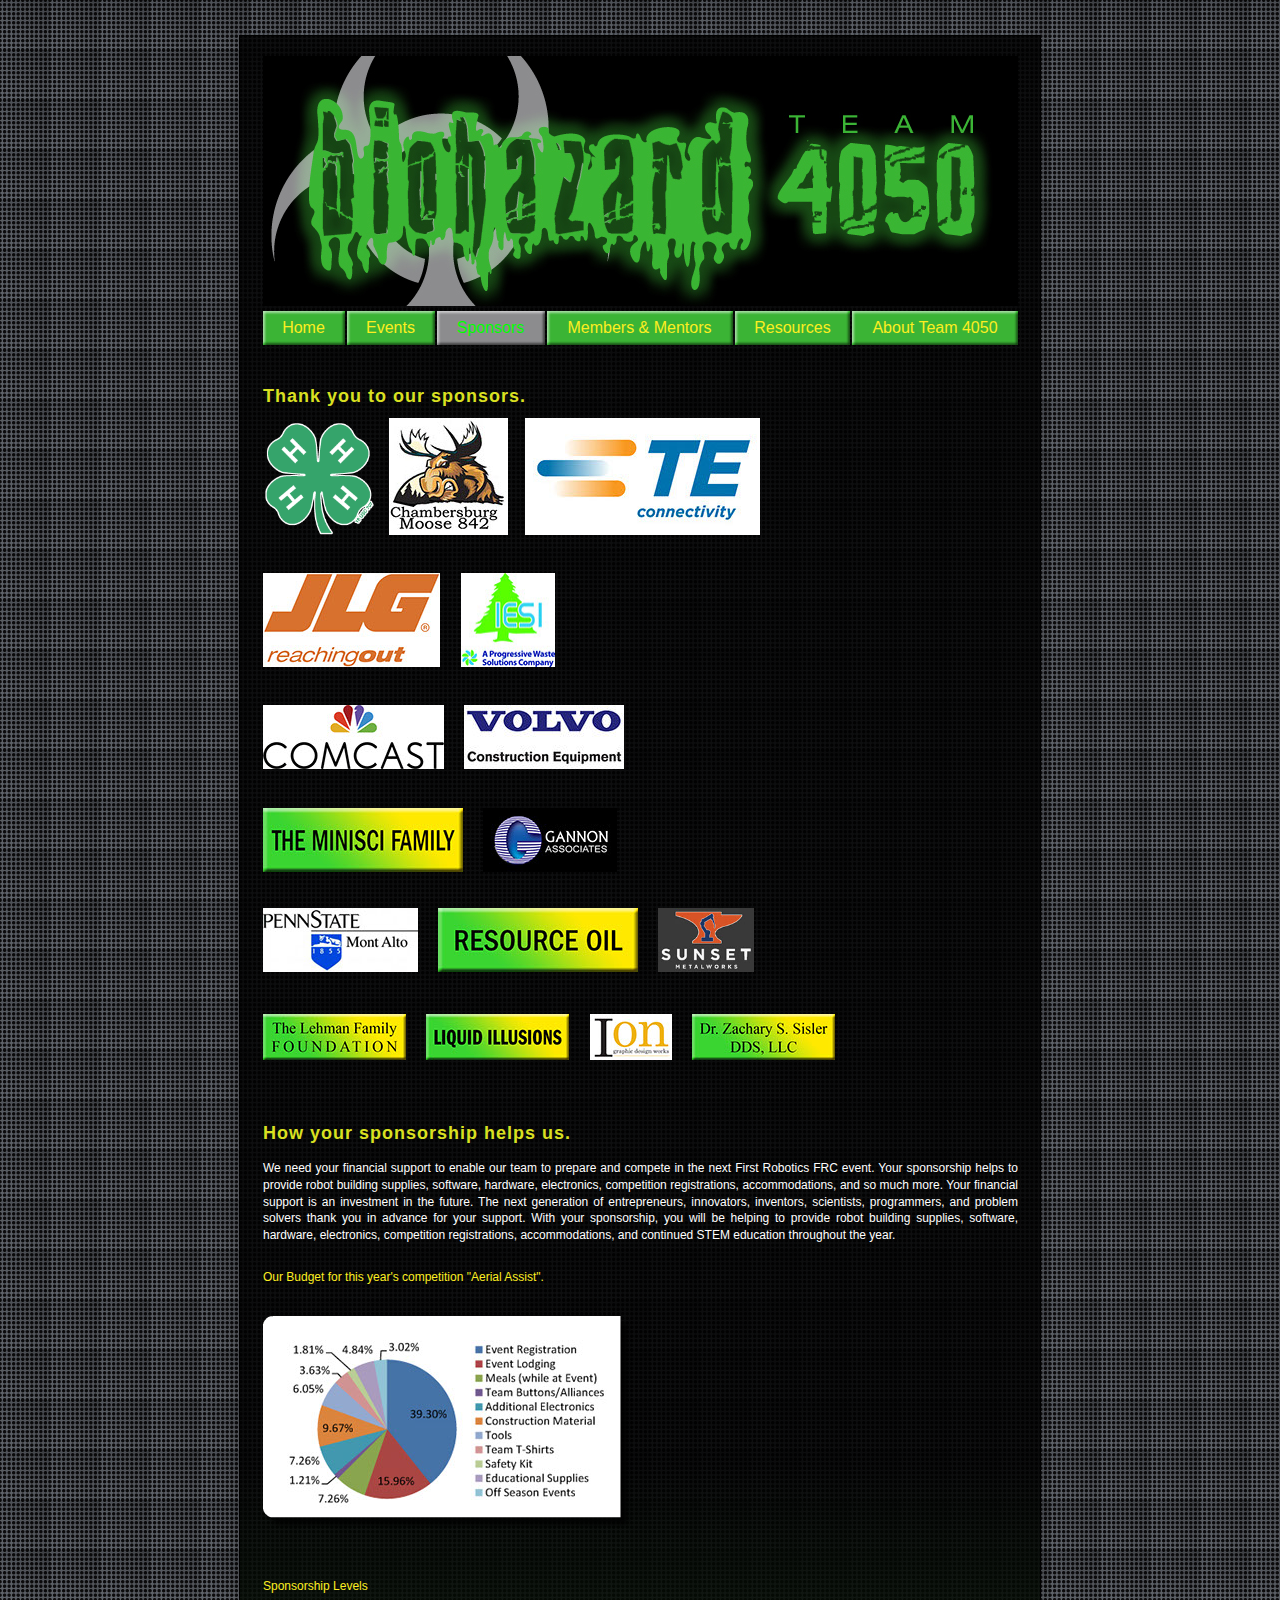
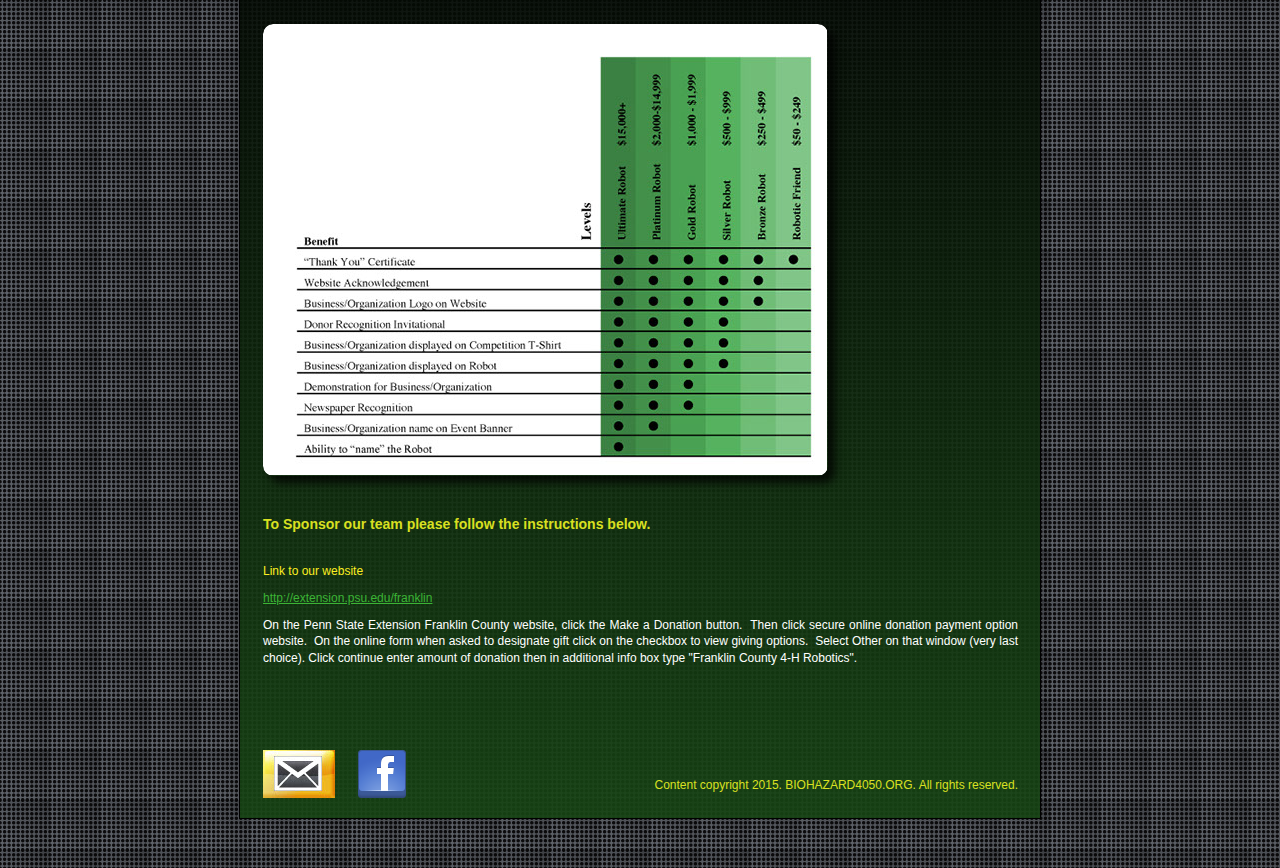
<file: sponsors.html>
<!DOCTYPE html>
<html class="html" lang="en-US">
 <head>

  <script type="text/javascript">
   if(typeof Muse == "undefined") window.Muse = {}; window.Muse.assets = {"required":["jquery-1.8.3.min.js", "museutils.js", "jquery.musemenu.js", "jquery.watch.js", "sponsors.css"], "outOfDate":[]};
</script>
  
  <meta http-equiv="Content-type" content="text/html;charset=UTF-8"/>
  <meta name="generator" content="2014.2.1.284"/>
  <link rel="shortcut icon" href="images/favicon.ico?47899599"/>
  <title>Sponsors</title>
  <!-- CSS -->
  <link rel="stylesheet" type="text/css" href="css/site_global.css?3868691399"/>
  <link rel="stylesheet" type="text/css" href="css/master_b-master-no-logos.css?477384433"/>
  <link rel="stylesheet" type="text/css" href="css/sponsors.css?3792420773" id="pagesheet"/>
  <!-- Other scripts -->
  <script type="text/javascript">
   document.documentElement.className += ' js';
</script>
  <!-- JS includes -->
  <!--[if lt IE 9]>
  <script src="scripts/html5shiv.js?4241844378" type="text/javascript"></script>
  <![endif]-->
   </head>
 <body>

  <div class="gradient clearfix" id="page"><!-- group -->
   <div class="clearfix grpelem" id="pu1554"><!-- column -->
    <div class="clip_frame colelem" id="u1554"><!-- image -->
     <img class="block" id="u1554_img" src="images/4050-header.jpg" alt="" width="755" height="250"/>
    </div>
    <nav class="MenuBar clearfix colelem" id="menuu1657"><!-- horizontal box -->
     <div class="MenuItemContainer clearfix grpelem" id="u1708"><!-- vertical box -->
      <div class="sbg MenuItem MenuItemWithSubMenu clearfix colelem" id="pu1709"><!-- group -->
       <a class="nonblock nontext grpelem" id="u1709" href="index.html"><!-- horizontal box --><div class="_u1709 f3s_top" id="_u1709-f3s_top"></div><div class="_u1709 f3s_mid clearfix" id="_u1709-f3s_mid"><div class="MenuItemLabel NoWrap clearfix grpelem" id="u1710-4"><!-- content --><p>Home</p></div></div><div class="_u1709 f3s_bot" id="_u1709-f3s_bot"></div></a>
      </div>
     </div>
     <div class="MenuItemContainer clearfix grpelem" id="u1658"><!-- vertical box -->
      <div class="sbg MenuItem MenuItemWithSubMenu clearfix colelem" id="pu1661"><!-- group -->
       <a class="nonblock nontext grpelem" id="u1661" href="events.html"><!-- horizontal box --><div class="_u1661 f3s_top" id="_u1661-f3s_top"></div><div class="_u1661 f3s_mid clearfix" id="_u1661-f3s_mid"><div class="MenuItemLabel NoWrap clearfix grpelem" id="u1662-4"><!-- content --><p>Events</p></div></div><div class="_u1661 f3s_bot" id="_u1661-f3s_bot"></div></a>
      </div>
     </div>
     <div class="MenuItemContainer clearfix grpelem" id="u1701"><!-- vertical box -->
      <div class="sbg MenuItem MenuItemWithSubMenu MuseMenuActive clearfix colelem" id="pu1702"><!-- group -->
       <a class="nonblock nontext grpelem" id="u1702" href="sponsors.html"><!-- horizontal box --><div class="_u1702 f3s_top" id="_u1702-f3s_top"></div><div class="_u1702 f3s_mid clearfix" id="_u1702-f3s_mid"><div class="MenuItemLabel NoWrap clearfix grpelem" id="u1705-4"><!-- content --><p>Sponsors</p></div></div><div class="_u1702 f3s_bot" id="_u1702-f3s_bot"></div></a>
      </div>
     </div>
     <div class="MenuItemContainer clearfix grpelem" id="u1665"><!-- vertical box -->
      <div class="sbg MenuItem MenuItemWithSubMenu clearfix colelem" id="pu1668"><!-- group -->
       <a class="nonblock nontext grpelem" id="u1668" href="members---mentors.html"><!-- horizontal box --><div class="_u1668 f3s_top" id="_u1668-f3s_top"></div><div class="_u1668 f3s_mid clearfix" id="_u1668-f3s_mid"><div class="MenuItemLabel NoWrap clearfix grpelem" id="u1671-4"><!-- content --><p>Members &amp; Mentors</p></div></div><div class="_u1668 f3s_bot" id="_u1668-f3s_bot"></div></a>
      </div>
     </div>
     <div class="MenuItemContainer clearfix grpelem" id="u1687"><!-- vertical box -->
      <div class="sbg MenuItem MenuItemWithSubMenu clearfix colelem" id="pu1688"><!-- group -->
       <a class="nonblock nontext grpelem" id="u1688" href="resources.html"><!-- horizontal box --><div class="_u1688 f3s_top" id="_u1688-f3s_top"></div><div class="_u1688 f3s_mid clearfix" id="_u1688-f3s_mid"><div class="MenuItemLabel NoWrap clearfix grpelem" id="u1691-4"><!-- content --><p>Resources</p></div></div><div class="_u1688 f3s_bot" id="_u1688-f3s_bot"></div></a>
      </div>
     </div>
     <div class="MenuItemContainer clearfix grpelem" id="u1694"><!-- vertical box -->
      <div class="sbg MenuItem MenuItemWithSubMenu clearfix colelem" id="pu1697"><!-- group -->
       <a class="nonblock nontext grpelem" id="u1697" href="about-team-4050.html"><!-- horizontal box --><div class="_u1697 f3s_top" id="_u1697-f3s_top"></div><div class="_u1697 f3s_mid clearfix" id="_u1697-f3s_mid"><div class="MenuItemLabel NoWrap clearfix grpelem" id="u1698-4"><!-- content --><p>About Team 4050</p></div></div><div class="_u1697 f3s_bot" id="_u1697-f3s_bot"></div></a>
      </div>
     </div>
    </nav>
    <div class="clearfix colelem" id="u347-85"><!-- content -->
     <p class="Heading-1">Thank you to our sponsors.</p>
     <p class="Body-Text" id="u347-10"><span id="u347-3">​</span><span><span class="actAsInlineDiv normal_text" id="u6295"><!-- content --><span class="actAsDiv clip_frame excludeFromNormalFlow" id="u6296"><!-- image --><img id="u6296_img" src="images/4h_mark2_em_trans.gif" alt="" width="113" height="114"/></span></span></span>&nbsp;&nbsp;&nbsp; <span><span class="actAsInlineDiv normal_text" id="u1413"><!-- content --><span class="actAsDiv clip_frame excludeFromNormalFlow" id="u1410"><!-- image --><img id="u1410_img" src="images/moose-logo-crop-u1410.jpg" alt="" width="119" height="117"/></span></span></span>&nbsp;&nbsp;&nbsp;&nbsp; <span><span class="actAsInlineDiv normal_text" id="u458"><!-- content --><span class="actAsDiv clip_frame excludeFromNormalFlow" id="u459"><!-- image --><img id="u459_img" src="images/te_logo_rgb-crop-u459.jpg" alt="" width="236" height="117"/></span></span></span></p>
     <p class="Body-Text" id="u347-11">&nbsp;</p>
     <p class="Body-Text" id="u347-12">&nbsp;</p>
     <p class="Body-Text" id="u347-18"><span id="u347-13">​</span><span><span class="actAsInlineDiv normal_text" id="u1849"><!-- content --><span class="actAsDiv clip_frame excludeFromNormalFlow" id="u1846"><!-- image --><img id="u1846_img" src="images/jlgreachout_rgb_lg.jpg" alt="" width="177" height="94"/></span></span></span>&nbsp;&nbsp;&nbsp;&nbsp;&nbsp; <span><span class="actAsInlineDiv normal_text" id="u6174"><!-- content --><span class="actAsDiv clip_frame excludeFromNormalFlow" id="u6171"><!-- image --><img id="u6171_img" src="images/iesi%20progressive%20combo%20logo.jpg" alt="" width="94" height="94"/></span></span></span></p>
     <p class="Body-Text" id="u347-19">&nbsp;</p>
     <p class="Body-Text" id="u347-20">&nbsp;</p>
     <p class="Body-Text" id="u347-26"><span id="u347-21">​</span><span><span class="actAsInlineDiv normal_text" id="u6190"><!-- content --><span class="actAsDiv clip_frame excludeFromNormalFlow" id="u6187"><!-- image --><img id="u6187_img" src="images/comcast-new%202012.jpg" alt="" width="181" height="64"/></span></span></span><span>&nbsp;&nbsp;&nbsp;&nbsp;&nbsp; </span><span><span class="actAsInlineDiv normal_text" id="u3402"><!-- content --><span class="actAsDiv clip_frame excludeFromNormalFlow" id="u3403"><!-- image --><img id="u3403_img" src="images/volvo-ce-logo.jpg" alt="" width="160" height="64"/></span></span></span></p>
     <p class="Body-Text" id="u347-27">&nbsp;</p>
     <p class="Body-Text" id="u347-28">&nbsp;</p>
     <p class="Body-Text" id="u347-34"><span id="u347-29">​</span><span><span class="actAsInlineDiv normal_text" id="u6200"><!-- content --><span class="actAsDiv clip_frame excludeFromNormalFlow" id="u6197"><!-- image --><img id="u6197_img" src="images/minisci-family.jpg" alt="" width="200" height="64"/></span></span></span><span>&nbsp;&nbsp;&nbsp;&nbsp;&nbsp; </span><span><span class="actAsInlineDiv normal_text" id="u6217"><!-- content --><span class="actAsDiv clip_frame excludeFromNormalFlow" id="u6214"><!-- image --><img id="u6214_img" src="images/gannon.jpg" alt="" width="134" height="64"/></span></span></span><span></span></p>
     <p class="Body-Text">&nbsp;</p>
     <p class="Body-Text"><span id="u347-36">​</span><span><span class="actAsInlineDiv normal_text" id="u6233"><!-- content --><span class="actAsDiv clip_frame excludeFromNormalFlow" id="u6230"><!-- image --><img id="u6230_img" src="images/psu-mont-alto.jpg" alt="" width="155" height="64"/></span></span></span>&nbsp; <span>&nbsp;&nbsp;&nbsp; </span><span><span class="actAsInlineDiv normal_text" id="u6237"><!-- content --><span class="actAsDiv clip_frame excludeFromNormalFlow" id="u6234"><!-- image --><img id="u6234_img" src="images/resource-oil.jpg" alt="" width="200" height="64"/></span></span></span><span>&nbsp;&nbsp;&nbsp;&nbsp;&nbsp; </span><span><span class="actAsInlineDiv normal_text" id="u6241"><!-- content --><span class="actAsDiv clip_frame excludeFromNormalFlow" id="u6238"><!-- image --><img id="u6238_img" src="images/sunset_metalworks_logo.jpg" alt="" width="96" height="64"/></span></span></span><span></span></p>
     <p class="Body-Text">&nbsp;</p>
     <p class="Body-Text"><span id="u347-46">​</span><span><span class="actAsInlineDiv normal_text" id="u6276"><!-- content --><span class="actAsDiv clip_frame excludeFromNormalFlow" id="u6273"><!-- image --><img id="u6273_img" src="images/lehman-family.jpg" alt="" width="143" height="46"/></span></span></span><span>&nbsp;&nbsp;&nbsp;&nbsp;&nbsp; </span><span><span class="actAsInlineDiv normal_text" id="u6294"><!-- content --><span class="actAsDiv clip_frame excludeFromNormalFlow" id="u6291"><!-- image --><img id="u6291_img" src="images/liquid-illusions.jpg" alt="" width="143" height="46"/></span></span></span><span>&nbsp;&nbsp;&nbsp;&nbsp;&nbsp; </span><span><span class="actAsInlineDiv normal_text" id="u6280"><!-- content --><span class="actAsDiv clip_frame excludeFromNormalFlow" id="u6277"><!-- image --><img id="u6277_img" src="images/ion-logo.jpg" alt="" width="82" height="46"/></span></span></span><span>&nbsp;&nbsp;&nbsp;&nbsp;&nbsp; </span><span><span class="actAsInlineDiv normal_text" id="u6284"><!-- content --><span class="actAsDiv clip_frame excludeFromNormalFlow" id="u6281"><!-- image --><img id="u6281_img" src="images/dr-sisler.jpg" alt="" width="143" height="46"/></span></span></span><span></span></p>
     <p class="Body-Text">&nbsp;</p>
     <p class="Body-Text">&nbsp;</p>
     <p class="Heading-1">How your sponsorship helps us.</p>
     <p class="Body-Text">We need your financial support to enable our team to prepare and compete in the next First Robotics FRC event. Your sponsorship helps to provide robot building supplies, software, hardware, electronics, competition registrations, accommodations, and so much more. Your financial support is an investment in the future. The next generation of entrepreneurs, innovators, inventors, scientists, programmers, and problem solvers thank you in advance for your support. With your sponsorship, you will be helping to provide robot building supplies, software, hardware, electronics, competition registrations, accommodations, and continued STEM education throughout the year.</p>
     <p class="Heading-3">Our Budget for this year's competition &quot;Aerial Assist&quot;.</p>
     <p class="Body-Text"><span id="u347-64">​</span><span><span class="actAsInlineDiv normal_text" id="u444"><!-- content --><img class="actAsDiv excludeFromNormalFlow" id="u441" alt="" width="386" height="212" src="images/2013-sponsorship-chart-u441.png"/><!-- rasterized frame --></span></span><span></span></p>
     <p class="Heading-3">Sponsorship Levels</p>
     <p class="Body-Text"><span id="u347-70">​</span><span><span class="actAsInlineDiv normal_text" id="u448"><!-- content --><span class="actAsDiv shadow rounded-corners Style-01 clip_frame excludeFromNormalFlow" id="u445"><!-- image --><img id="u445_img" src="images/2013-sponsorship-levels.jpg" alt="" width="564" height="451"/></span></span></span><span></span></p>
     <p class="Heading-2">To Sponsor our team please follow the instructions below.</p>
     <p class="Heading-3">Link to our website</p>
     <p class="Body-Text"><a class="nonblock" href="http://extension.psu.edu/franklin">http://extension.psu.edu/franklin</a></p>
     <p class="Body-Text">On the Penn State Extension Franklin County website, click the Make a Donation button.&nbsp; Then click secure online donation payment option website.&nbsp; On the online form when asked to designate gift click on the checkbox to view giving options.&nbsp; Select Other on that window (very last choice). Click continue enter amount of donation then in additional info box type &quot;Franklin County 4&#45;H Robotics&quot;.</p>
     <p class="Sponsor-Level">&nbsp;</p>
    </div>
   </div>
   <div class="verticalspacer"></div>
   <a class="nonblock nontext clip_frame grpelem" id="u1556" href="mailto:mentor@biohazard4050.org"><!-- image --><img class="block" id="u1556_img" src="images/envelope-icon.jpg" alt="" width="72" height="48"/></a>
   <a class="nonblock nontext clip_frame grpelem" id="u1500" href="http://www.facebook.com/Biohazard4050"><!-- image --><img class="block" id="u1500_img" src="images/facebook-boxy-48.png" alt="" width="48" height="48"/></a>
   <div class="Copyright clearfix grpelem" id="u1553-4"><!-- content -->
    <p>Content copyright 2015. BIOHAZARD4050.ORG. All rights reserved.</p>
   </div>
  </div>
  <div class="preload_images">
   <img class="preload" src="images/u82-r-sprite.png" alt=""/>
   <img class="preload" src="images/u82-a-sprite.png" alt=""/>
   <img class="preload" src="images/u1644-r-sprite.png" alt=""/>
   <img class="preload" src="images/u1644-a-sprite.png" alt=""/>
   <img class="preload" src="images/u155-r-sprite.png" alt=""/>
   <img class="preload" src="images/u155-a-sprite.png" alt=""/>
   <img class="preload" src="images/u168-r-sprite.png" alt=""/>
   <img class="preload" src="images/u168-a-sprite.png" alt=""/>
   <img class="preload" src="images/u181-r-sprite.png" alt=""/>
   <img class="preload" src="images/u181-a-sprite.png" alt=""/>
   <img class="preload" src="images/u194-r-sprite.png" alt=""/>
   <img class="preload" src="images/u194-a-sprite.png" alt=""/>
  </div>
  <!-- JS includes -->
  <script type="text/javascript">
   if (document.location.protocol != 'https:') document.write('\x3Cscript src="http://musecdn2.businesscatalyst.com/scripts/4.0/jquery-1.8.3.min.js" type="text/javascript">\x3C/script>');
</script>
  <script type="text/javascript">
   window.jQuery || document.write('\x3Cscript src="scripts/jquery-1.8.3.min.js" type="text/javascript">\x3C/script>');
</script>
  <script src="scripts/museutils.js?3777594392" type="text/javascript"></script>
  <script src="scripts/jquery.musemenu.js?415733523" type="text/javascript"></script>
  <script src="scripts/jquery.watch.js?4144919381" type="text/javascript"></script>
  <!-- Other scripts -->
  <script type="text/javascript">
   $(document).ready(function() { try {
(function(){var a={},b=function(a){if(a.match(/^rgb/))return a=a.replace(/\s+/g,"").match(/([\d\,]+)/gi)[0].split(","),(parseInt(a[0])<<16)+(parseInt(a[1])<<8)+parseInt(a[2]);if(a.match(/^\#/))return parseInt(a.substr(1),16);return 0};(function(){$('link[type="text/css"]').each(function(){var b=($(this).attr("href")||"").match(/\/?css\/([\w\-]+\.css)\?(\d+)/);b&&b[1]&&b[2]&&(a[b[1]]=b[2])})})();(function(){$("body").append('<div class="version" style="display:none; width:1px; height:1px;"></div>');
for(var c=$(".version"),d=0;d<Muse.assets.required.length;){var f=Muse.assets.required[d],g=f.match(/([\w\-\.]+)\.(\w+)$/),k=g&&g[1]?g[1]:null,g=g&&g[2]?g[2]:null;switch(g.toLowerCase()){case "css":k=k.replace(/\W/gi,"_").replace(/^([^a-z])/gi,"_$1");c.addClass(k);var g=b(c.css("color")),h=b(c.css("background-color"));g!=0||h!=0?(Muse.assets.required.splice(d,1),"undefined"!=typeof a[f]&&(g!=a[f]>>>24||h!=(a[f]&16777215))&&Muse.assets.outOfDate.push(f)):d++;c.removeClass(k);break;case "js":k.match(/^jquery-[\d\.]+/gi)&&
typeof $!="undefined"?Muse.assets.required.splice(d,1):d++;break;default:throw Error("Unsupported file type: "+g);}}c.remove();if(Muse.assets.outOfDate.length||Muse.assets.required.length)c="Some files on the server may be missing or incorrect. Clear browser cache and try again. If the problem persists please contact website author.",(d=location&&location.search&&location.search.match&&location.search.match(/muse_debug/gi))&&Muse.assets.outOfDate.length&&(c+="\nOut of date: "+Muse.assets.outOfDate.join(",")),d&&Muse.assets.required.length&&(c+="\nMissing: "+Muse.assets.required.join(",")),alert(c)})()})();/* body */
Muse.Utils.transformMarkupToFixBrowserProblemsPreInit();/* body */
Muse.Utils.prepHyperlinks(false);/* body */
Muse.Utils.initWidget('.MenuBar', function(elem) { return $(elem).museMenu(); });/* unifiedNavBar */
Muse.Utils.fullPage('#page');/* 100% height page */
Muse.Utils.showWidgetsWhenReady();/* body */
Muse.Utils.transformMarkupToFixBrowserProblems();/* body */
} catch(e) { if (e && 'function' == typeof e.notify) e.notify(); else Muse.Assert.fail('Error calling selector function:' + e); }});
</script>
   </body>
</html>
</file>
<file: css/site_global.css>
html
{
	min-height: 100%;
	min-width: 100%;
	-ms-text-size-adjust: none;
}

body,div,dl,dt,dd,ul,ol,li,nav,h1,h2,h3,h4,h5,h6,pre,code,form,fieldset,legend,input,button,textarea,p,blockquote,th,td,a
{
	margin: 0;
	padding: 0;
	border-width: 0;
	-webkit-transform-origin: left top;
	-ms-transform-origin: left top;
	-o-transform-origin: left top;
	transform-origin: left top;
}

table
{
	border-collapse: collapse;
	border-spacing: 0;
}

fieldset,img
{
	border: 0;
	-webkit-transform-origin: left top;
	-ms-transform-origin: left top;
	-o-transform-origin: left top;
	transform-origin: left top;
}

address,caption,cite,code,dfn,em,strong,th,var,optgroup
{
	font-style: inherit;
	font-weight: inherit;
}

del,ins
{
	text-decoration: none;
}

li
{
	list-style: none;
}

caption,th
{
	text-align: left;
}

h1,h2,h3,h4,h5,h6
{
	font-size: 100%;
	font-weight: inherit;
}

input,button,textarea,select,optgroup,option
{
	font-family: inherit;
	font-size: inherit;
	font-style: inherit;
	font-weight: inherit;
}

body
{
	font-family: Arial, Helvetica Neue, Helvetica, sans-serif;
	text-align: left;
	font-size: 14px;
	line-height: 1.2;
	word-wrap: break-word;
	text-rendering: optimizeLegibility;/* kerning, primarily */
}

@media screen and (-webkit-min-device-pixel-ratio:0)
{
	body { text-rendering:auto; }
}

a:link
{
	color: #3BB435;
	text-decoration: underline;
}

a:visited
{
	color: #FCEE21;
	text-decoration: underline;
}

a:hover
{
	color: #8CC63F;
	text-decoration: underline;
}

a:active
{
	color: #00FF00;
	text-decoration: underline;
}

a.nontext /* used to override default properties of 'a' tag */
{
	color: black;
	text-decoration: none;
	font-style: normal;
	font-weight: normal;
}

.normal_text
{
	color: #000000;
	direction: ltr;
	font-family: Arial, Helvetica Neue, Helvetica, sans-serif;
	font-size: 14px;
	font-style: normal;
	font-weight: normal;
	letter-spacing: 0px;
	line-height: 1.2;
	text-align: left;
	text-decoration: none;
	text-indent: 0px;
	vertical-align: 0px;
	padding: 0px;
}

.Copyright
{
	color: #D9E021;
	font-family: Helvetica, Helvetica Neue, Arial, sans-serif;
	font-size: 12px;
	text-align: right;
	padding: 0px;
}

.Heading-1
{
	color: #D9E021;
	font-family: Helvetica, Helvetica Neue, Arial, sans-serif;
	font-size: 18px;
	font-weight: bold;
	letter-spacing: 1px;
	padding: 0px 0px 10px;
}

.Heading-2
{
	color: #D9E021;
	font-family: Helvetica, Helvetica Neue, Arial, sans-serif;
	font-size: 14px;
	font-weight: bold;
	letter-spacing: 0px;
	padding: 10px 0px;
}

.Body-Text
{
	color: #FFFFFF;
	font-family: Helvetica, Helvetica Neue, Arial, sans-serif;
	font-size: 12px;
	font-weight: normal;
	letter-spacing: 0px;
	line-height: 1.4;
	text-align: justify;
	padding: 5px 0px;
}

.Heading-3
{
	color: #FCEE21;
	font-family: Helvetica, Helvetica Neue, Arial, sans-serif;
	font-size: 12px;
	font-weight: normal;
	letter-spacing: 0px;
	line-height: 1.4;
	text-align: justify;
	padding: 20px 0px 5px;
}

.Sponsor-Level
{
	color: #00FF00;
	font-family: Helvetica, Helvetica Neue, Arial, sans-serif;
	font-size: 14px;
	font-weight: bold;
	letter-spacing: 0px;
	line-height: 1.4;
	text-align: justify;
	padding: 10px 0px;
}

.Yellow-Officer
{
	color: #FCEE21;
}

.Bold-Green,.Character-Style
{
	color: #00FF00;
}

.list0 li:before
{
	position: absolute;
	right: 100%;
	letter-spacing: 0px;
	text-decoration: none;
	font-weight: normal;
	font-style: normal;
}

.rtl-list li:before
{
	right: auto;
	left: 100%;
}

.nls-None > li:before,.nls-None .list3 > li:before,.nls-None .list6 > li:before
{
	margin-right: 6px;
	content: '•';
}

.nls-None .list1 > li:before,.nls-None .list4 > li:before,.nls-None .list7 > li:before
{
	margin-right: 6px;
	content: '○';
}

.nls-None,.nls-None .list1,.nls-None .list2,.nls-None .list3,.nls-None .list4,.nls-None .list5,.nls-None .list6,.nls-None .list7,.nls-None .list8
{
	padding-left: 34px;
}

.nls-None.rtl-list,.nls-None .list1.rtl-list,.nls-None .list2.rtl-list,.nls-None .list3.rtl-list,.nls-None .list4.rtl-list,.nls-None .list5.rtl-list,.nls-None .list6.rtl-list,.nls-None .list7.rtl-list,.nls-None .list8.rtl-list
{
	padding-left: 0px;
	padding-right: 34px;
}

.nls-None .list2 > li:before,.nls-None .list5 > li:before,.nls-None .list8 > li:before
{
	margin-right: 6px;
	content: '-';
}

.nls-None.rtl-list > li:before,.nls-None .list1.rtl-list > li:before,.nls-None .list2.rtl-list > li:before,.nls-None .list3.rtl-list > li:before,.nls-None .list4.rtl-list > li:before,.nls-None .list5.rtl-list > li:before,.nls-None .list6.rtl-list > li:before,.nls-None .list7.rtl-list > li:before,.nls-None .list8.rtl-list > li:before
{
	margin-right: 0px;
	margin-left: 6px;
}

.TabbedPanelsTab
{
	white-space: nowrap;
}

.MenuBar  .MenuBarView,.MenuBar  .SubMenuView /* Resets for ul and li in menus */
{
	display: block;
	list-style: none;
}

.MenuBar .SubMenu
{
	display: none;
	position: absolute;
}

.NoWrap
{
	white-space: nowrap;
	word-wrap: normal;
}

.rootelem /* the root of the artwork tree */
{
	margin-left: auto;
	margin-right: auto;
}

.colelem /* a child element of a column */
{
	display: inline;
	float: left;
	clear: both;
}

.colelem100 /* a child element of a column that is 100% width */
{
	clear: both;
}

.grpelem /* a child element of a group */
{
	display: inline;
	float: left;
}

.clearfix:after /* force a container to fit around floated items */
{
	content: "\0020";
	visibility: hidden;
	display: block;
	height: 0;
	clear: both;
}

*:first-child+html .clearfix /* IE7 */
{
	zoom: 1;
}

.clip_frame /* used to clip the contents as in the case of an image frame */
{
	overflow: hidden;
}

.inclusion_context /* context for positioning a group of elements that share the same height */
{
	display: table;
	table-layout: fixed;
	width: 0.01px;
}

.inclelem /* element of an inclusion context */
{
	display: table-cell;
	vertical-align: top;
}

.f3s_mid /* 3-slice frame, middle slice */
{
	background-repeat: repeat;
}

.f3s_top,.f3s_bot /* 3-slice frame, top slice */
{
	background-repeat: no-repeat;
}

.f9s_top_left,.f9s_bot_left /* 9-slice frame, left corner slice */
{
	background-repeat: no-repeat;
	background-position: left;
}

.f9s_top_right,.f9s_bot_right /* 9-slice frame, right corner slice */
{
	background-repeat: no-repeat;
	background-position: right;
}

.f9s_top_mid,.f9s_bot_mid /* 9-slice frame, top/bottom horizontal slice */
{
	background-repeat: repeat-x;
	background-position: 0px 0px;
}

.f9s_mid_left /* 9-slice frame, left vertical slice */
{
	background-repeat: repeat-y;
	background-position: left;
}

.f9s_mid_right /* 9-slice frame, right vertical slice */
{
	background-repeat: repeat-y;
	background-position: right;
}

.f9s_center /* 9-slice frame, center slice */
{
	background-repeat: repeat;
	background-position: 0px 0px;
}

.popup_anchor /* anchors an abspos popup */
{
	position: relative;
	width: 0px;
	height: 0px;
}

.popup_element
{
	z-index: 100000;
}

.svg
{
	display: block;
	vertical-align: top;
}

span.wrap /* used to force wrap after floated array when nested inside a paragraph */
{
	content: '';
	clear: left;
	display: block;
}

span.actAsInlineDiv /* used to simulate a DIV with inline display when already nested inside a paragraph */
{
	display: inline-block;
}

.position_content,.excludeFromNormalFlow /* used when child content is larger than parent */
{
	float: left;
}

.preload_images /* used to preload images used in non-default states */
{
	position: absolute;
	overflow: hidden;
	left: -9999px;
	top: -9999px;
	height: 1px;
	width: 1px;
}

preload /* used to specifiy the dimension of preload item */
{
	height: 1px;
	width: 1px;
}

.animateStates
{
	-webkit-transition: 0.3s ease-in-out;
	-moz-transition: 0.3s ease-in-out;
	-o-transition: 0.3s ease-in-out;
	transition: 0.3s ease-in-out;
}

input:focus,textarea:focus /* remove default focussed input styling */
{
	outline: none;
}

textarea
{
	resize: none;
	overflow: auto;
}

.fld-prompt /* form placeholders cursor behavior */
{
	pointer-events: none;
}

.wrapped-input /* form inputs & placeholders let div styling show thru */
{
	position: absolute;
	top: 0;
	left: 0;
	background: transparent;
	border: none;
}

.submit-btn /* form submit buttons on top of sibling elements */
{
	z-index: 50000;
	cursor: pointer;
}

.anchor_item /* used to specify anchor properties */
{
	width: 22px;
	height: 18px;
}

.MenuBar .SubMenuVisible,.MenuBarVertical .SubMenuVisible,.MenuBar .SubMenu .SubMenuVisible,.popup_element.Active,span.actAsPara,.actAsDiv,a.nonblock.nontext,img.block
{
	display: block;
}

.ose_ei
{
	visibility: hidden;
	z-index: 0;
}

.widget_invisible,.js .invi,.js .mse_pre_init,.js .an_invi /* used to hide the widget before loaded */
{
	visibility: hidden;
}

.no_vert_scroll
{
	overflow-y: hidden;
}

.always_vert_scroll
{
	overflow-y: scroll;
}

.always_horz_scroll
{
	overflow-x: scroll;
}

.popup_element.Inactive,.js .disn,.hidden
{
	display: none;
}

.fullscreen
{
	overflow: hidden;
	left: 0px;
	top: 0px;
	position: fixed;
	height: 100%;
	width: 100%;
	-moz-box-sizing: border-box;
	-webkit-box-sizing: border-box;
	-ms-box-sizing: border-box;
	box-sizing: border-box;
}

.fullwidth
{
	position: absolute;
}

.borderbox
{
	-moz-box-sizing: border-box;
	-webkit-box-sizing: border-box;
	-ms-box-sizing: border-box;
	box-sizing: border-box;
}

.scroll_wrapper
{
	position: absolute;
	overflow: auto;
	left: 0px;
	right: 0px;
	top: 0px;
	bottom: 0px;
	padding-top: 0px;
	padding-bottom: 0px;
	margin-top: 0px;
	margin-bottom: 0px;
}

.browser_width > *
{
	position: absolute;
	left: 0px;
	right: 0px;
}

.list0 li,.MenuBar .MenuItemContainer,.SlideShowContentPanel .fullscreen img
{
	position: relative;
}

.accordion_wrapper
{
	display: inline;
	float: left;
	width: 0px;
}

.fld-checkbox input[type=checkbox] /* Hide native checkbox */
{
	position: absolute;
	overflow: hidden;
	clip: rect(0px, 0px, 0px, 0px);
	height: 1px;
	width: 1px;
	margin: -1px;
	padding: 0;
	border: 0;
}

.fld-checkbox input[type=checkbox] + label
{
	display: inline-block;
	background-repeat: no-repeat;
	cursor: pointer;
	float: left;
	width: 100%;
	height: 100%;
}

.pointer_cursor,.fld-recaptcha-mode,.fld-recaptcha-refresh,.fld-recaptcha-help
{
	cursor: pointer;
}
</file>
<file: css/master_a-master.css>
#menuu80
{
	border-style: none;
	border-color: transparent;
	background-color: transparent;
	position: relative;
}

._u82.f3s_top
{
	background-image: url("../images/u82-sprite.png");
	overflow: hidden;
	background-position: left top;
}

#pu82:hover ._u82.f3s_top
{
	background-image: url("../images/u82-r-sprite.png");
	overflow: hidden;
	background-position: left top;
}

#pu82.MuseMenuActive ._u82.f3s_top
{
	background-image: url("../images/u82-a-sprite.png");
	overflow: hidden;
	background-position: left top;
}

._u82.f3s_mid
{
	background-image: url("../images/u82-sprite.png");
	overflow: visible;
	background-position: -82px top;
}

#pu82:hover ._u82.f3s_mid
{
	background-image: url("../images/u82-r-sprite.png");
	overflow: visible;
	background-position: -82px top;
}

#pu82.MuseMenuActive ._u82.f3s_mid
{
	background-image: url("../images/u82-a-sprite.png");
	overflow: visible;
	background-position: -82px top;
}

._u82.f3s_bot
{
	background-image: url("../images/u82-sprite.png");
	overflow: visible;
	background-position: -164px top;
}

#pu82:hover ._u82.f3s_bot
{
	background-image: url("../images/u82-r-sprite.png");
	overflow: visible;
	background-position: -164px top;
}

#pu82.MuseMenuActive ._u82.f3s_bot
{
	background-image: url("../images/u82-a-sprite.png");
	overflow: visible;
	background-position: -164px top;
}

#u84-4
{
	border-style: none;
	border-color: transparent;
	background-color: transparent;
	font-size: 16px;
	color: #FCEE21;
	text-align: center;
	font-family: Helvetica, Helvetica Neue, Arial, sans-serif;
	position: relative;
}

._u1644.f3s_top
{
	background-image: url("../images/u1644-sprite.png");
	overflow: hidden;
	background-position: left top;
}

#pu1644:hover ._u1644.f3s_top
{
	background-image: url("../images/u1644-r-sprite.png");
	overflow: hidden;
	background-position: left top;
}

#pu1644.MuseMenuActive ._u1644.f3s_top
{
	background-image: url("../images/u1644-a-sprite.png");
	overflow: hidden;
	background-position: left top;
}

._u1644.f3s_mid
{
	background-image: url("../images/u1644-sprite.png");
	overflow: visible;
	background-position: -88px top;
}

#pu1644:hover ._u1644.f3s_mid
{
	background-image: url("../images/u1644-r-sprite.png");
	overflow: visible;
	background-position: -88px top;
}

#pu1644.MuseMenuActive ._u1644.f3s_mid
{
	background-image: url("../images/u1644-a-sprite.png");
	overflow: visible;
	background-position: -88px top;
}

._u1644.f3s_bot
{
	background-image: url("../images/u1644-sprite.png");
	overflow: visible;
	background-position: -176px top;
}

#pu1644:hover ._u1644.f3s_bot
{
	background-image: url("../images/u1644-r-sprite.png");
	overflow: visible;
	background-position: -176px top;
}

#pu1644.MuseMenuActive ._u1644.f3s_bot
{
	background-image: url("../images/u1644-a-sprite.png");
	overflow: visible;
	background-position: -176px top;
}

#u1646-4
{
	border-style: none;
	border-color: transparent;
	background-color: transparent;
	font-size: 16px;
	color: #FCEE21;
	text-align: center;
	font-family: Helvetica, Helvetica Neue, Arial, sans-serif;
	position: relative;
}

._u155.f3s_top
{
	background-image: url("../images/u155-sprite.png");
	overflow: hidden;
	background-position: left top;
}

#pu155:hover ._u155.f3s_top
{
	background-image: url("../images/u155-r-sprite.png");
	overflow: hidden;
	background-position: left top;
}

#pu155.MuseMenuActive ._u155.f3s_top
{
	background-image: url("../images/u155-a-sprite.png");
	overflow: hidden;
	background-position: left top;
}

._u155.f3s_mid
{
	background-image: url("../images/u155-sprite.png");
	overflow: visible;
	background-position: -108px top;
}

#pu155:hover ._u155.f3s_mid
{
	background-image: url("../images/u155-r-sprite.png");
	overflow: visible;
	background-position: -108px top;
}

#pu155.MuseMenuActive ._u155.f3s_mid
{
	background-image: url("../images/u155-a-sprite.png");
	overflow: visible;
	background-position: -108px top;
}

._u155.f3s_bot
{
	background-image: url("../images/u155-sprite.png");
	overflow: visible;
	background-position: -216px top;
}

#pu155:hover ._u155.f3s_bot
{
	background-image: url("../images/u155-r-sprite.png");
	overflow: visible;
	background-position: -216px top;
}

#pu155.MuseMenuActive ._u155.f3s_bot
{
	background-image: url("../images/u155-a-sprite.png");
	overflow: visible;
	background-position: -216px top;
}

#u158-4
{
	border-style: none;
	border-color: transparent;
	background-color: transparent;
	font-size: 16px;
	color: #FCEE21;
	text-align: center;
	font-family: Helvetica, Helvetica Neue, Arial, sans-serif;
	position: relative;
}

._u168.f3s_top
{
	background-image: url("../images/u168-sprite.png");
	overflow: hidden;
	background-position: left top;
}

#pu168:hover ._u168.f3s_top
{
	background-image: url("../images/u168-r-sprite.png");
	overflow: hidden;
	background-position: left top;
}

#pu168.MuseMenuActive ._u168.f3s_top
{
	background-image: url("../images/u168-a-sprite.png");
	overflow: hidden;
	background-position: left top;
}

._u168.f3s_mid
{
	background-image: url("../images/u168-sprite.png");
	overflow: visible;
	background-position: -186px top;
}

#pu168:hover ._u168.f3s_mid
{
	background-image: url("../images/u168-r-sprite.png");
	overflow: visible;
	background-position: -186px top;
}

#pu168.MuseMenuActive ._u168.f3s_mid
{
	background-image: url("../images/u168-a-sprite.png");
	overflow: visible;
	background-position: -186px top;
}

._u168.f3s_bot
{
	background-image: url("../images/u168-sprite.png");
	overflow: visible;
	background-position: -372px top;
}

#pu168:hover ._u168.f3s_bot
{
	background-image: url("../images/u168-r-sprite.png");
	overflow: visible;
	background-position: -372px top;
}

#pu168.MuseMenuActive ._u168.f3s_bot
{
	background-image: url("../images/u168-a-sprite.png");
	overflow: visible;
	background-position: -372px top;
}

#u170-4
{
	border-style: none;
	border-color: transparent;
	background-color: transparent;
	font-size: 16px;
	color: #FCEE21;
	text-align: center;
	font-family: Helvetica, Helvetica Neue, Arial, sans-serif;
	position: relative;
}

._u181.f3s_top
{
	background-image: url("../images/u181-sprite.png");
	overflow: hidden;
	background-position: left top;
}

#pu181:hover ._u181.f3s_top
{
	background-image: url("../images/u181-r-sprite.png");
	overflow: hidden;
	background-position: left top;
}

#pu181.MuseMenuActive ._u181.f3s_top
{
	background-image: url("../images/u181-a-sprite.png");
	overflow: hidden;
	background-position: left top;
}

._u181.f3s_mid
{
	background-image: url("../images/u181-sprite.png");
	overflow: visible;
	background-position: -115px top;
}

#pu181:hover ._u181.f3s_mid
{
	background-image: url("../images/u181-r-sprite.png");
	overflow: visible;
	background-position: -115px top;
}

#pu181.MuseMenuActive ._u181.f3s_mid
{
	background-image: url("../images/u181-a-sprite.png");
	overflow: visible;
	background-position: -115px top;
}

._u181.f3s_bot
{
	background-image: url("../images/u181-sprite.png");
	overflow: visible;
	background-position: -230px top;
}

#pu181:hover ._u181.f3s_bot
{
	background-image: url("../images/u181-r-sprite.png");
	overflow: visible;
	background-position: -230px top;
}

#pu181.MuseMenuActive ._u181.f3s_bot
{
	background-image: url("../images/u181-a-sprite.png");
	overflow: visible;
	background-position: -230px top;
}

#u184-4
{
	border-style: none;
	border-color: transparent;
	background-color: transparent;
	font-size: 16px;
	color: #FCEE21;
	text-align: center;
	font-family: Helvetica, Helvetica Neue, Arial, sans-serif;
	position: relative;
}

#u82,#u1644,#u155,#u168,#u181,#u194
{
	position: relative;
}

._u194.f3s_top
{
	background-image: url("../images/u194-sprite.png");
	overflow: hidden;
	background-position: left top;
}

#pu194:hover ._u194.f3s_top
{
	background-image: url("../images/u194-r-sprite.png");
	overflow: hidden;
	background-position: left top;
}

#pu194.MuseMenuActive ._u194.f3s_top
{
	background-image: url("../images/u194-a-sprite.png");
	overflow: hidden;
	background-position: left top;
}

._u194.f3s_mid
{
	background-image: url("../images/u194-sprite.png");
	overflow: visible;
	background-position: -166px top;
}

#pu194:hover ._u194.f3s_mid
{
	background-image: url("../images/u194-r-sprite.png");
	overflow: visible;
	background-position: -166px top;
}

#pu194.MuseMenuActive ._u194.f3s_mid
{
	background-image: url("../images/u194-a-sprite.png");
	overflow: visible;
	background-position: -166px top;
}

._u194.f3s_bot
{
	background-image: url("../images/u194-sprite.png");
	overflow: visible;
	background-position: -332px top;
}

#pu194:hover ._u194.f3s_bot
{
	background-image: url("../images/u194-r-sprite.png");
	overflow: visible;
	background-position: -332px top;
}

#pu194.MuseMenuActive ._u194.f3s_bot
{
	background-image: url("../images/u194-a-sprite.png");
	overflow: visible;
	background-position: -332px top;
}

#u196-4
{
	border-style: none;
	border-color: transparent;
	background-color: transparent;
	font-size: 16px;
	color: #FCEE21;
	text-align: center;
	font-family: Helvetica, Helvetica Neue, Arial, sans-serif;
	position: relative;
}

#pu82.MuseMenuActive #u84-4,#pu1644.MuseMenuActive #u1646-4,#pu155.MuseMenuActive #u158-4,#pu168.MuseMenuActive #u170-4,#pu181.MuseMenuActive #u184-4,#pu194.MuseMenuActive #u196-4
{
	border-style: none;
	border-color: transparent;
}

#pu82.MuseMenuActive #u84-4 p,#pu1644.MuseMenuActive #u1646-4 p,#pu155.MuseMenuActive #u158-4 p,#pu168.MuseMenuActive #u170-4 p,#pu181.MuseMenuActive #u184-4 p,#pu194.MuseMenuActive #u196-4 p
{
	color: #00FF00;
	visibility: inherit;
}

#pu82:hover #u82,#pu82.MuseMenuActive #u82,#pu1644:hover #u1644,#pu1644.MuseMenuActive #u1644,#pu155:hover #u155,#pu155.MuseMenuActive #u155,#pu168:hover #u168,#pu168.MuseMenuActive #u168,#pu181:hover #u181,#pu181.MuseMenuActive #u181,#pu194:hover #u194,#pu194.MuseMenuActive #u194
{
	background: none;
	-pie-background: none;
	border-style: none;
	position: relative;
}

.MenuItem /* unifiedNavBar */
{
	cursor: pointer;
}

#u364-7
{
	background-color: transparent;
	text-align: center;
	position: relative;
}

#u364-2
{
	font-size: 1px;
	line-height: 0px;
}

#u4969
{
	background-color: transparent;
}

#u4969_img
{
	vertical-align: bottom;
}

#u205,#u81,#u1643,#u154,#u167,#u180,#u193,#u254,#u248,#u217-4
{
	background-color: transparent;
	position: relative;
}
</file>
<file: css/events.css>
.version.events /* version checker */
{
	color: #0000EE;
	background-color: #0087F0;
}

.html
{
	background: #000000 url("../images/dot-fill.jpg") repeat left top scroll;
}

#page
{
	z-index: 1;
	width: 800px;
	min-height: 1623px;
	background: transparent url("../images/u1635-grad.png") repeat-x left top;
	background: -webkit-gradient(linear, center top, center bottom, color-stop(60%, rgba(0, 0, 0, 0.85)),to(rgba(22, 68, 19, 0.9)));
	background: -webkit-linear-gradient(top,rgba(0, 0, 0, 0.85) 60%,rgba(22, 68, 19, 0.9) );
	background: -o-linear-gradient(top,rgba(0, 0, 0, 0.85) 60%,rgba(22, 68, 19, 0.9) );
	background: linear-gradient(to bottom,rgba(0, 0, 0, 0.85) 60%,rgba(22, 68, 19, 0.9) );
	border-width: 1px;
	border-style: solid;
	border-color: #000000;
	padding-bottom: 27px;
	margin-left: auto;
	margin-right: auto;
}

#pu205
{
	width: 0.01px;
	margin-right: -10000px;
	margin-top: 20px;
	margin-left: 23px;
}

#u205
{
	z-index: 57;
	width: 755px;
}

#menuu80
{
	z-index: 2;
	width: 755px;
	margin-top: 5px;
}

#u81
{
	width: 82px;
	min-height: 34px;
	margin-right: -10000px;
}

#u82
{
	z-index: 5;
	width: 82px;
	height: 34px;
	margin-right: -10000px;
}

#u84-4
{
	width: 45px;
	min-height: 19px;
	margin-right: -10000px;
	top: 3px;
	left: 18px;
}

#pu82:hover #u84-4
{
	padding-top: 0px;
	padding-bottom: 0px;
	margin-right: -10000px;
	top: 3px;
	left: 18px;
	min-height: 19px;
}

#pu82:hover #u82,#pu82.MuseMenuActive #u82
{
	width: 82px;
	height: 34px;
	margin-right: -10000px;
	margin-top: 0px;
	left: 0px;
	margin-left: 0px;
}

._u82.f3s_mid,#pu82:hover ._u82.f3s_mid,#pu82.MuseMenuActive ._u82.f3s_mid
{
	width: 82px;
	height: 26px;
}

._u82.f3s_top,._u82.f3s_bot,#pu82:hover ._u82.f3s_top,#pu82:hover ._u82.f3s_bot,#pu82.MuseMenuActive ._u82.f3s_top,#pu82.MuseMenuActive ._u82.f3s_bot
{
	width: 82px;
	height: 4px;
}

#u1643
{
	width: 88px;
	min-height: 34px;
	margin-right: -10000px;
	left: 84px;
}

#u1644
{
	z-index: 14;
	width: 88px;
	height: 34px;
	margin-right: -10000px;
}

#u1646-4
{
	width: 51px;
	min-height: 19px;
	margin-right: -10000px;
	top: 3px;
	left: 18px;
}

#pu82.MuseMenuActive #u84-4,#pu1644:hover #u1646-4
{
	padding-top: 0px;
	padding-bottom: 0px;
	margin-right: -10000px;
	top: 3px;
	left: 18px;
	min-height: 19px;
}

#pu1644:hover #u1644,#pu1644.MuseMenuActive #u1644
{
	width: 88px;
	height: 34px;
	margin-right: -10000px;
	margin-top: 0px;
	left: 0px;
	margin-left: 0px;
}

._u1644.f3s_mid,#pu1644:hover ._u1644.f3s_mid,#pu1644.MuseMenuActive ._u1644.f3s_mid
{
	width: 88px;
	height: 26px;
}

._u1644.f3s_top,._u1644.f3s_bot,#pu1644:hover ._u1644.f3s_top,#pu1644:hover ._u1644.f3s_bot,#pu1644.MuseMenuActive ._u1644.f3s_top,#pu1644.MuseMenuActive ._u1644.f3s_bot
{
	width: 88px;
	height: 4px;
}

#u154
{
	width: 108px;
	min-height: 34px;
	margin-right: -10000px;
	left: 174px;
}

#u155
{
	z-index: 23;
	width: 108px;
	height: 34px;
	margin-right: -10000px;
}

#u158-4
{
	width: 71px;
	min-height: 19px;
	margin-right: -10000px;
	top: 3px;
	left: 18px;
}

#pu1644.MuseMenuActive #u1646-4,#pu155:hover #u158-4
{
	padding-top: 0px;
	padding-bottom: 0px;
	margin-right: -10000px;
	top: 3px;
	left: 18px;
	min-height: 19px;
}

#pu155:hover #u155,#pu155.MuseMenuActive #u155
{
	width: 108px;
	height: 34px;
	margin-right: -10000px;
	margin-top: 0px;
	left: 0px;
	margin-left: 0px;
}

._u155.f3s_mid,#pu155:hover ._u155.f3s_mid,#pu155.MuseMenuActive ._u155.f3s_mid
{
	width: 108px;
	height: 26px;
}

._u155.f3s_top,._u155.f3s_bot,#pu155:hover ._u155.f3s_top,#pu155:hover ._u155.f3s_bot,#pu155.MuseMenuActive ._u155.f3s_top,#pu155.MuseMenuActive ._u155.f3s_bot
{
	width: 108px;
	height: 4px;
}

#u167
{
	width: 186px;
	min-height: 34px;
	margin-right: -10000px;
	left: 284px;
}

#u168
{
	z-index: 32;
	width: 186px;
	height: 34px;
	margin-right: -10000px;
}

#u170-4
{
	width: 149px;
	min-height: 19px;
	margin-right: -10000px;
	top: 3px;
	left: 18px;
}

#pu155.MuseMenuActive #u158-4,#pu168:hover #u170-4
{
	padding-top: 0px;
	padding-bottom: 0px;
	margin-right: -10000px;
	top: 3px;
	left: 18px;
	min-height: 19px;
}

#pu168:hover #u168,#pu168.MuseMenuActive #u168
{
	width: 186px;
	height: 34px;
	margin-right: -10000px;
	margin-top: 0px;
	left: 0px;
	margin-left: 0px;
}

._u168.f3s_mid,#pu168:hover ._u168.f3s_mid,#pu168.MuseMenuActive ._u168.f3s_mid
{
	width: 186px;
	height: 26px;
}

._u168.f3s_top,._u168.f3s_bot,#pu168:hover ._u168.f3s_top,#pu168:hover ._u168.f3s_bot,#pu168.MuseMenuActive ._u168.f3s_top,#pu168.MuseMenuActive ._u168.f3s_bot
{
	width: 186px;
	height: 4px;
}

#u180
{
	width: 115px;
	min-height: 34px;
	margin-right: -10000px;
	left: 472px;
}

#u181
{
	z-index: 41;
	width: 115px;
	height: 34px;
	margin-right: -10000px;
}

#u184-4
{
	width: 79px;
	min-height: 19px;
	margin-right: -10000px;
	top: 3px;
	left: 18px;
}

#pu168.MuseMenuActive #u170-4,#pu181:hover #u184-4
{
	padding-top: 0px;
	padding-bottom: 0px;
	margin-right: -10000px;
	top: 3px;
	left: 18px;
	min-height: 19px;
}

#pu181:hover #u181,#pu181.MuseMenuActive #u181
{
	width: 115px;
	height: 34px;
	margin-right: -10000px;
	margin-top: 0px;
	left: 0px;
	margin-left: 0px;
}

._u181.f3s_mid,#pu181:hover ._u181.f3s_mid,#pu181.MuseMenuActive ._u181.f3s_mid
{
	width: 115px;
	height: 26px;
}

._u181.f3s_top,._u181.f3s_bot,#pu181:hover ._u181.f3s_top,#pu181:hover ._u181.f3s_bot,#pu181.MuseMenuActive ._u181.f3s_top,#pu181.MuseMenuActive ._u181.f3s_bot
{
	width: 115px;
	height: 4px;
}

#u193
{
	width: 166px;
	min-height: 34px;
	margin-right: -10000px;
	left: 589px;
}

#pu82,#pu1644,#pu155,#pu168,#pu181,#pu194
{
	width: 0.01px;
}

#u194
{
	z-index: 50;
	width: 166px;
	height: 34px;
	margin-right: -10000px;
}

#u196-4
{
	width: 130px;
	min-height: 19px;
	margin-right: -10000px;
	top: 3px;
	left: 18px;
}

#pu181.MuseMenuActive #u184-4,#pu194:hover #u196-4
{
	padding-top: 0px;
	padding-bottom: 0px;
	margin-right: -10000px;
	top: 3px;
	left: 18px;
	min-height: 19px;
}

#pu194.MuseMenuActive #u196-4
{
	padding-top: 0px;
	padding-bottom: 0px;
	margin-right: -10000px;
	top: 3px;
	left: 18px;
	min-height: 19px;
}

#pu194:hover #u194,#pu194.MuseMenuActive #u194
{
	width: 166px;
	height: 34px;
	margin-right: -10000px;
	margin-top: 0px;
	left: 0px;
	margin-left: 0px;
}

._u194.f3s_mid,#pu194:hover ._u194.f3s_mid,#pu194.MuseMenuActive ._u194.f3s_mid
{
	width: 166px;
	height: 26px;
}

._u194.f3s_top,._u194.f3s_bot,#pu194:hover ._u194.f3s_top,#pu194:hover ._u194.f3s_bot,#pu194.MuseMenuActive ._u194.f3s_top,#pu194.MuseMenuActive ._u194.f3s_bot
{
	width: 166px;
	height: 4px;
}

#pu1715-69
{
	width: 0.01px;
	margin-top: 41px;
}

#u1715-69
{
	z-index: 77;
	width: 565px;
	min-height: 725px;
	-pie-box-shadow: none;
	-moz-box-shadow: none;
	-webkit-box-shadow: none;
	box-shadow: none;
	position: relative;
	margin-right: -10000px;
}

.Style-01
{
	border-style: none;
	-pie-box-shadow: none;
	-moz-box-shadow: 7px 7px 8px rgba(0, 0, 0, 0.75);
	-webkit-box-shadow: 7px 7px 8px -1px rgba(0, 0, 0, 0.75);
	box-shadow: 7px 7px 8px rgba(0, 0, 0, 0.75);
	border-color: #000000;
	background-color: transparent;
	-moz-border-radius: 10px;
	-webkit-border-radius: 10px;
	-khtml-border-radius: 10px;
	border-radius: 10px;
}

#u6311
{
	z-index: 85;
	width: 565px;
}

#u1715,#u1715-4,#u1715-5,#u1715-11,#u1715-13
{
	color: #D9E021;
}

#u1715-15
{
	color: #FFFFFF;
}

#u6334
{
	z-index: 101;
	width: 240px;
}

#u6338
{
	z-index: 110;
	width: 180px;
}

#u6338_clip
{
	overflow: hidden;
	width: 180px;
	height: 240px;
}

#u6338_img
{
	margin-right: -5px;
	margin-bottom: -7px;
}

#u6342
{
	z-index: 119;
	width: 185px;
}

#u6342_img
{
	padding-bottom: 1px;
	vertical-align: bottom;
}

#u1715-3,#u1715-16,#u1715-22,#u1715-28,#u1715-58
{
	font-size: 1px;
	line-height: 0px;
}

#u6314,#u6337,#u6341,#u6345,#u3433
{
	margin-top: 20px;
	margin-bottom: 20px;
}

#u3430
{
	z-index: 152;
	width: 565px;
}

#u6311_img,#u6334_img,#u3430_img
{
	vertical-align: bottom;
}

#u364-7
{
	z-index: 67;
	width: 185px;
	min-height: 1185px;
	margin-right: -10000px;
	left: 570px;
}

#u4969
{
	z-index: 74;
	width: 125px;
}

#u4969_img
{
	padding-bottom: 1px;
}

#u254
{
	z-index: 65;
	width: 72px;
	margin-right: -10000px;
	margin-top: 2719px;
	left: 23px;
}

#u248
{
	z-index: 63;
	width: 48px;
	margin-right: -10000px;
	margin-top: 2719px;
	left: 118px;
}

#u217-4
{
	z-index: 59;
	width: 397px;
	min-height: 20px;
	margin-right: -10000px;
	margin-top: 2747px;
	left: 381px;
}

body
{
	position: relative;
	min-width: 802px;
	padding-top: 35px;
	padding-bottom: 50px;
}

#page .verticalspacer
{
	clear: both;
	margin-bottom: -2719px;
}
</file>
<file: css/members---mentors.css>
.version.members___mentors /* version checker */
{
	color: #0000FE;
	background-color: #9218A5;
}

.html
{
	background: #000000 url("../images/dot-fill.jpg") repeat left top scroll;
}

#page
{
	z-index: 1;
	width: 800px;
	min-height: 1623px;
	background: transparent url("../images/u161-grad.png") repeat-x left top;
	background: -webkit-gradient(linear, center top, center bottom, color-stop(60%, rgba(0, 0, 0, 0.85)),to(rgba(22, 68, 19, 0.9)));
	background: -webkit-linear-gradient(top,rgba(0, 0, 0, 0.85) 60%,rgba(22, 68, 19, 0.9) );
	background: -o-linear-gradient(top,rgba(0, 0, 0, 0.85) 60%,rgba(22, 68, 19, 0.9) );
	background: linear-gradient(to bottom,rgba(0, 0, 0, 0.85) 60%,rgba(22, 68, 19, 0.9) );
	border-width: 1px;
	border-style: solid;
	border-color: #000000;
	padding-bottom: 27px;
	margin-left: auto;
	margin-right: auto;
}

#pu205
{
	width: 0.01px;
	margin-right: -10000px;
	margin-top: 20px;
	margin-left: 23px;
}

#u205
{
	z-index: 57;
	width: 755px;
}

#menuu80
{
	z-index: 2;
	width: 755px;
	margin-top: 5px;
}

#u81
{
	width: 82px;
	min-height: 34px;
	margin-right: -10000px;
}

#u82
{
	z-index: 5;
	width: 82px;
	height: 34px;
	margin-right: -10000px;
}

#u84-4
{
	width: 45px;
	min-height: 19px;
	margin-right: -10000px;
	top: 3px;
	left: 18px;
}

#pu82:hover #u84-4
{
	padding-top: 0px;
	padding-bottom: 0px;
	margin-right: -10000px;
	top: 3px;
	left: 18px;
	min-height: 19px;
}

#pu82:hover #u82,#pu82.MuseMenuActive #u82
{
	width: 82px;
	height: 34px;
	margin-right: -10000px;
	margin-top: 0px;
	left: 0px;
	margin-left: 0px;
}

._u82.f3s_mid,#pu82:hover ._u82.f3s_mid,#pu82.MuseMenuActive ._u82.f3s_mid
{
	width: 82px;
	height: 26px;
}

._u82.f3s_top,._u82.f3s_bot,#pu82:hover ._u82.f3s_top,#pu82:hover ._u82.f3s_bot,#pu82.MuseMenuActive ._u82.f3s_top,#pu82.MuseMenuActive ._u82.f3s_bot
{
	width: 82px;
	height: 4px;
}

#u1643
{
	width: 88px;
	min-height: 34px;
	margin-right: -10000px;
	left: 84px;
}

#u1644
{
	z-index: 14;
	width: 88px;
	height: 34px;
	margin-right: -10000px;
}

#u1646-4
{
	width: 51px;
	min-height: 19px;
	margin-right: -10000px;
	top: 3px;
	left: 18px;
}

#pu82.MuseMenuActive #u84-4,#pu1644:hover #u1646-4
{
	padding-top: 0px;
	padding-bottom: 0px;
	margin-right: -10000px;
	top: 3px;
	left: 18px;
	min-height: 19px;
}

#pu1644:hover #u1644,#pu1644.MuseMenuActive #u1644
{
	width: 88px;
	height: 34px;
	margin-right: -10000px;
	margin-top: 0px;
	left: 0px;
	margin-left: 0px;
}

._u1644.f3s_mid,#pu1644:hover ._u1644.f3s_mid,#pu1644.MuseMenuActive ._u1644.f3s_mid
{
	width: 88px;
	height: 26px;
}

._u1644.f3s_top,._u1644.f3s_bot,#pu1644:hover ._u1644.f3s_top,#pu1644:hover ._u1644.f3s_bot,#pu1644.MuseMenuActive ._u1644.f3s_top,#pu1644.MuseMenuActive ._u1644.f3s_bot
{
	width: 88px;
	height: 4px;
}

#u154
{
	width: 108px;
	min-height: 34px;
	margin-right: -10000px;
	left: 174px;
}

#u155
{
	z-index: 23;
	width: 108px;
	height: 34px;
	margin-right: -10000px;
}

#u158-4
{
	width: 71px;
	min-height: 19px;
	margin-right: -10000px;
	top: 3px;
	left: 18px;
}

#pu1644.MuseMenuActive #u1646-4,#pu155:hover #u158-4
{
	padding-top: 0px;
	padding-bottom: 0px;
	margin-right: -10000px;
	top: 3px;
	left: 18px;
	min-height: 19px;
}

#pu155:hover #u155,#pu155.MuseMenuActive #u155
{
	width: 108px;
	height: 34px;
	margin-right: -10000px;
	margin-top: 0px;
	left: 0px;
	margin-left: 0px;
}

._u155.f3s_mid,#pu155:hover ._u155.f3s_mid,#pu155.MuseMenuActive ._u155.f3s_mid
{
	width: 108px;
	height: 26px;
}

._u155.f3s_top,._u155.f3s_bot,#pu155:hover ._u155.f3s_top,#pu155:hover ._u155.f3s_bot,#pu155.MuseMenuActive ._u155.f3s_top,#pu155.MuseMenuActive ._u155.f3s_bot
{
	width: 108px;
	height: 4px;
}

#u167
{
	width: 186px;
	min-height: 34px;
	margin-right: -10000px;
	left: 284px;
}

#u168
{
	z-index: 32;
	width: 186px;
	height: 34px;
	margin-right: -10000px;
}

#u170-4
{
	width: 149px;
	min-height: 19px;
	margin-right: -10000px;
	top: 3px;
	left: 18px;
}

#pu155.MuseMenuActive #u158-4,#pu168:hover #u170-4
{
	padding-top: 0px;
	padding-bottom: 0px;
	margin-right: -10000px;
	top: 3px;
	left: 18px;
	min-height: 19px;
}

#pu168:hover #u168,#pu168.MuseMenuActive #u168
{
	width: 186px;
	height: 34px;
	margin-right: -10000px;
	margin-top: 0px;
	left: 0px;
	margin-left: 0px;
}

._u168.f3s_mid,#pu168:hover ._u168.f3s_mid,#pu168.MuseMenuActive ._u168.f3s_mid
{
	width: 186px;
	height: 26px;
}

._u168.f3s_top,._u168.f3s_bot,#pu168:hover ._u168.f3s_top,#pu168:hover ._u168.f3s_bot,#pu168.MuseMenuActive ._u168.f3s_top,#pu168.MuseMenuActive ._u168.f3s_bot
{
	width: 186px;
	height: 4px;
}

#u180
{
	width: 115px;
	min-height: 34px;
	margin-right: -10000px;
	left: 472px;
}

#u181
{
	z-index: 41;
	width: 115px;
	height: 34px;
	margin-right: -10000px;
}

#u184-4
{
	width: 79px;
	min-height: 19px;
	margin-right: -10000px;
	top: 3px;
	left: 18px;
}

#pu168.MuseMenuActive #u170-4,#pu181:hover #u184-4
{
	padding-top: 0px;
	padding-bottom: 0px;
	margin-right: -10000px;
	top: 3px;
	left: 18px;
	min-height: 19px;
}

#pu181:hover #u181,#pu181.MuseMenuActive #u181
{
	width: 115px;
	height: 34px;
	margin-right: -10000px;
	margin-top: 0px;
	left: 0px;
	margin-left: 0px;
}

._u181.f3s_mid,#pu181:hover ._u181.f3s_mid,#pu181.MuseMenuActive ._u181.f3s_mid
{
	width: 115px;
	height: 26px;
}

._u181.f3s_top,._u181.f3s_bot,#pu181:hover ._u181.f3s_top,#pu181:hover ._u181.f3s_bot,#pu181.MuseMenuActive ._u181.f3s_top,#pu181.MuseMenuActive ._u181.f3s_bot
{
	width: 115px;
	height: 4px;
}

#u193
{
	width: 166px;
	min-height: 34px;
	margin-right: -10000px;
	left: 589px;
}

#pu82,#pu1644,#pu155,#pu168,#pu181,#pu194
{
	width: 0.01px;
}

#u194
{
	z-index: 50;
	width: 166px;
	height: 34px;
	margin-right: -10000px;
}

#u196-4
{
	width: 130px;
	min-height: 19px;
	margin-right: -10000px;
	top: 3px;
	left: 18px;
}

#pu181.MuseMenuActive #u184-4,#pu194:hover #u196-4
{
	padding-top: 0px;
	padding-bottom: 0px;
	margin-right: -10000px;
	top: 3px;
	left: 18px;
	min-height: 19px;
}

#pu194.MuseMenuActive #u196-4
{
	padding-top: 0px;
	padding-bottom: 0px;
	margin-right: -10000px;
	top: 3px;
	left: 18px;
	min-height: 19px;
}

#pu194:hover #u194,#pu194.MuseMenuActive #u194
{
	width: 166px;
	height: 34px;
	margin-right: -10000px;
	margin-top: 0px;
	left: 0px;
	margin-left: 0px;
}

._u194.f3s_mid,#pu194:hover ._u194.f3s_mid,#pu194.MuseMenuActive ._u194.f3s_mid
{
	width: 166px;
	height: 26px;
}

._u194.f3s_top,._u194.f3s_bot,#pu194:hover ._u194.f3s_top,#pu194:hover ._u194.f3s_bot,#pu194.MuseMenuActive ._u194.f3s_top,#pu194.MuseMenuActive ._u194.f3s_bot
{
	width: 166px;
	height: 4px;
}

#pu360-138
{
	width: 0.01px;
	margin-top: 41px;
}

#u360-138
{
	z-index: 77;
	width: 565px;
	min-height: 410px;
	background-color: transparent;
	position: relative;
	margin-right: -10000px;
	margin-top: 5px;
}

#u364-7
{
	z-index: 67;
	width: 185px;
	min-height: 1185px;
	margin-right: -10000px;
	left: 570px;
}

#u4969
{
	z-index: 74;
	width: 125px;
}

#u4969_img
{
	padding-bottom: 1px;
}

#u254
{
	z-index: 65;
	width: 72px;
	margin-right: -10000px;
	margin-top: 3563px;
	left: 23px;
}

#u248
{
	z-index: 63;
	width: 48px;
	margin-right: -10000px;
	margin-top: 3563px;
	left: 118px;
}

#u217-4
{
	z-index: 59;
	width: 397px;
	min-height: 20px;
	margin-right: -10000px;
	margin-top: 3591px;
	left: 381px;
}

body
{
	position: relative;
	min-width: 802px;
	padding-top: 35px;
	padding-bottom: 50px;
}

#page .verticalspacer
{
	clear: both;
	margin-bottom: -3563px;
}
</file>
<file: css/master_b-master-no-logos.css>
#menuu1657
{
	border-style: none;
	border-color: transparent;
	background-color: transparent;
	position: relative;
}

._u1709.f3s_top
{
	background-image: url("../images/u82-sprite.png");
	overflow: hidden;
	background-position: left top;
}

#pu1709:hover ._u1709.f3s_top
{
	background-image: url("../images/u82-r-sprite.png");
	overflow: hidden;
	background-position: left top;
}

#pu1709.MuseMenuActive ._u1709.f3s_top
{
	background-image: url("../images/u82-a-sprite.png");
	overflow: hidden;
	background-position: left top;
}

._u1709.f3s_mid
{
	background-image: url("../images/u82-sprite.png");
	overflow: visible;
	background-position: -82px top;
}

#pu1709:hover ._u1709.f3s_mid
{
	background-image: url("../images/u82-r-sprite.png");
	overflow: visible;
	background-position: -82px top;
}

#pu1709.MuseMenuActive ._u1709.f3s_mid
{
	background-image: url("../images/u82-a-sprite.png");
	overflow: visible;
	background-position: -82px top;
}

._u1709.f3s_bot
{
	background-image: url("../images/u82-sprite.png");
	overflow: visible;
	background-position: -164px top;
}

#pu1709:hover ._u1709.f3s_bot
{
	background-image: url("../images/u82-r-sprite.png");
	overflow: visible;
	background-position: -164px top;
}

#pu1709.MuseMenuActive ._u1709.f3s_bot
{
	background-image: url("../images/u82-a-sprite.png");
	overflow: visible;
	background-position: -164px top;
}

#u1710-4
{
	border-style: none;
	border-color: transparent;
	background-color: transparent;
	font-size: 16px;
	color: #FCEE21;
	text-align: center;
	font-family: Helvetica, Helvetica Neue, Arial, sans-serif;
	position: relative;
}

._u1661.f3s_top
{
	background-image: url("../images/u1644-sprite.png");
	overflow: hidden;
	background-position: left top;
}

#pu1661:hover ._u1661.f3s_top
{
	background-image: url("../images/u1644-r-sprite.png");
	overflow: hidden;
	background-position: left top;
}

#pu1661.MuseMenuActive ._u1661.f3s_top
{
	background-image: url("../images/u1644-a-sprite.png");
	overflow: hidden;
	background-position: left top;
}

._u1661.f3s_mid
{
	background-image: url("../images/u1644-sprite.png");
	overflow: visible;
	background-position: -88px top;
}

#pu1661:hover ._u1661.f3s_mid
{
	background-image: url("../images/u1644-r-sprite.png");
	overflow: visible;
	background-position: -88px top;
}

#pu1661.MuseMenuActive ._u1661.f3s_mid
{
	background-image: url("../images/u1644-a-sprite.png");
	overflow: visible;
	background-position: -88px top;
}

._u1661.f3s_bot
{
	background-image: url("../images/u1644-sprite.png");
	overflow: visible;
	background-position: -176px top;
}

#pu1661:hover ._u1661.f3s_bot
{
	background-image: url("../images/u1644-r-sprite.png");
	overflow: visible;
	background-position: -176px top;
}

#pu1661.MuseMenuActive ._u1661.f3s_bot
{
	background-image: url("../images/u1644-a-sprite.png");
	overflow: visible;
	background-position: -176px top;
}

#u1662-4
{
	border-style: none;
	border-color: transparent;
	background-color: transparent;
	font-size: 16px;
	color: #FCEE21;
	text-align: center;
	font-family: Helvetica, Helvetica Neue, Arial, sans-serif;
	position: relative;
}

._u1702.f3s_top
{
	background-image: url("../images/u155-sprite.png");
	overflow: hidden;
	background-position: left top;
}

#pu1702:hover ._u1702.f3s_top
{
	background-image: url("../images/u155-r-sprite.png");
	overflow: hidden;
	background-position: left top;
}

#pu1702.MuseMenuActive ._u1702.f3s_top
{
	background-image: url("../images/u155-a-sprite.png");
	overflow: hidden;
	background-position: left top;
}

._u1702.f3s_mid
{
	background-image: url("../images/u155-sprite.png");
	overflow: visible;
	background-position: -108px top;
}

#pu1702:hover ._u1702.f3s_mid
{
	background-image: url("../images/u155-r-sprite.png");
	overflow: visible;
	background-position: -108px top;
}

#pu1702.MuseMenuActive ._u1702.f3s_mid
{
	background-image: url("../images/u155-a-sprite.png");
	overflow: visible;
	background-position: -108px top;
}

._u1702.f3s_bot
{
	background-image: url("../images/u155-sprite.png");
	overflow: visible;
	background-position: -216px top;
}

#pu1702:hover ._u1702.f3s_bot
{
	background-image: url("../images/u155-r-sprite.png");
	overflow: visible;
	background-position: -216px top;
}

#pu1702.MuseMenuActive ._u1702.f3s_bot
{
	background-image: url("../images/u155-a-sprite.png");
	overflow: visible;
	background-position: -216px top;
}

#u1705-4
{
	border-style: none;
	border-color: transparent;
	background-color: transparent;
	font-size: 16px;
	color: #FCEE21;
	text-align: center;
	font-family: Helvetica, Helvetica Neue, Arial, sans-serif;
	position: relative;
}

._u1668.f3s_top
{
	background-image: url("../images/u168-sprite.png");
	overflow: hidden;
	background-position: left top;
}

#pu1668:hover ._u1668.f3s_top
{
	background-image: url("../images/u168-r-sprite.png");
	overflow: hidden;
	background-position: left top;
}

#pu1668.MuseMenuActive ._u1668.f3s_top
{
	background-image: url("../images/u168-a-sprite.png");
	overflow: hidden;
	background-position: left top;
}

._u1668.f3s_mid
{
	background-image: url("../images/u168-sprite.png");
	overflow: visible;
	background-position: -186px top;
}

#pu1668:hover ._u1668.f3s_mid
{
	background-image: url("../images/u168-r-sprite.png");
	overflow: visible;
	background-position: -186px top;
}

#pu1668.MuseMenuActive ._u1668.f3s_mid
{
	background-image: url("../images/u168-a-sprite.png");
	overflow: visible;
	background-position: -186px top;
}

._u1668.f3s_bot
{
	background-image: url("../images/u168-sprite.png");
	overflow: visible;
	background-position: -372px top;
}

#pu1668:hover ._u1668.f3s_bot
{
	background-image: url("../images/u168-r-sprite.png");
	overflow: visible;
	background-position: -372px top;
}

#pu1668.MuseMenuActive ._u1668.f3s_bot
{
	background-image: url("../images/u168-a-sprite.png");
	overflow: visible;
	background-position: -372px top;
}

#u1671-4
{
	border-style: none;
	border-color: transparent;
	background-color: transparent;
	font-size: 16px;
	color: #FCEE21;
	text-align: center;
	font-family: Helvetica, Helvetica Neue, Arial, sans-serif;
	position: relative;
}

._u1688.f3s_top
{
	background-image: url("../images/u181-sprite.png");
	overflow: hidden;
	background-position: left top;
}

#pu1688:hover ._u1688.f3s_top
{
	background-image: url("../images/u181-r-sprite.png");
	overflow: hidden;
	background-position: left top;
}

#pu1688.MuseMenuActive ._u1688.f3s_top
{
	background-image: url("../images/u181-a-sprite.png");
	overflow: hidden;
	background-position: left top;
}

._u1688.f3s_mid
{
	background-image: url("../images/u181-sprite.png");
	overflow: visible;
	background-position: -115px top;
}

#pu1688:hover ._u1688.f3s_mid
{
	background-image: url("../images/u181-r-sprite.png");
	overflow: visible;
	background-position: -115px top;
}

#pu1688.MuseMenuActive ._u1688.f3s_mid
{
	background-image: url("../images/u181-a-sprite.png");
	overflow: visible;
	background-position: -115px top;
}

._u1688.f3s_bot
{
	background-image: url("../images/u181-sprite.png");
	overflow: visible;
	background-position: -230px top;
}

#pu1688:hover ._u1688.f3s_bot
{
	background-image: url("../images/u181-r-sprite.png");
	overflow: visible;
	background-position: -230px top;
}

#pu1688.MuseMenuActive ._u1688.f3s_bot
{
	background-image: url("../images/u181-a-sprite.png");
	overflow: visible;
	background-position: -230px top;
}

#u1691-4
{
	border-style: none;
	border-color: transparent;
	background-color: transparent;
	font-size: 16px;
	color: #FCEE21;
	text-align: center;
	font-family: Helvetica, Helvetica Neue, Arial, sans-serif;
	position: relative;
}

#u1709,#u1661,#u1702,#u1668,#u1688,#u1697
{
	position: relative;
}

._u1697.f3s_top
{
	background-image: url("../images/u194-sprite.png");
	overflow: hidden;
	background-position: left top;
}

#pu1697:hover ._u1697.f3s_top
{
	background-image: url("../images/u194-r-sprite.png");
	overflow: hidden;
	background-position: left top;
}

#pu1697.MuseMenuActive ._u1697.f3s_top
{
	background-image: url("../images/u194-a-sprite.png");
	overflow: hidden;
	background-position: left top;
}

._u1697.f3s_mid
{
	background-image: url("../images/u194-sprite.png");
	overflow: visible;
	background-position: -166px top;
}

#pu1697:hover ._u1697.f3s_mid
{
	background-image: url("../images/u194-r-sprite.png");
	overflow: visible;
	background-position: -166px top;
}

#pu1697.MuseMenuActive ._u1697.f3s_mid
{
	background-image: url("../images/u194-a-sprite.png");
	overflow: visible;
	background-position: -166px top;
}

._u1697.f3s_bot
{
	background-image: url("../images/u194-sprite.png");
	overflow: visible;
	background-position: -332px top;
}

#pu1697:hover ._u1697.f3s_bot
{
	background-image: url("../images/u194-r-sprite.png");
	overflow: visible;
	background-position: -332px top;
}

#pu1697.MuseMenuActive ._u1697.f3s_bot
{
	background-image: url("../images/u194-a-sprite.png");
	overflow: visible;
	background-position: -332px top;
}

#u1698-4
{
	border-style: none;
	border-color: transparent;
	background-color: transparent;
	font-size: 16px;
	color: #FCEE21;
	text-align: center;
	font-family: Helvetica, Helvetica Neue, Arial, sans-serif;
	position: relative;
}

#pu1709.MuseMenuActive #u1710-4,#pu1661.MuseMenuActive #u1662-4,#pu1702.MuseMenuActive #u1705-4,#pu1668.MuseMenuActive #u1671-4,#pu1688.MuseMenuActive #u1691-4,#pu1697.MuseMenuActive #u1698-4
{
	border-style: none;
	border-color: transparent;
}

#pu1709.MuseMenuActive #u1710-4 p,#pu1661.MuseMenuActive #u1662-4 p,#pu1702.MuseMenuActive #u1705-4 p,#pu1668.MuseMenuActive #u1671-4 p,#pu1688.MuseMenuActive #u1691-4 p,#pu1697.MuseMenuActive #u1698-4 p
{
	color: #00FF00;
	visibility: inherit;
}

#pu1709:hover #u1709,#pu1709.MuseMenuActive #u1709,#pu1661:hover #u1661,#pu1661.MuseMenuActive #u1661,#pu1702:hover #u1702,#pu1702.MuseMenuActive #u1702,#pu1668:hover #u1668,#pu1668.MuseMenuActive #u1668,#pu1688:hover #u1688,#pu1688.MuseMenuActive #u1688,#pu1697:hover #u1697,#pu1697.MuseMenuActive #u1697
{
	background: none;
	-pie-background: none;
	border-style: none;
	position: relative;
}

.MenuItem /* unifiedNavBar */
{
	cursor: pointer;
}

#u1554,#u1708,#u1658,#u1701,#u1665,#u1687,#u1694,#u1556,#u1500,#u1553-4
{
	background-color: transparent;
	position: relative;
}
</file>
<file: css/sponsors.css>
.version.sponsors /* version checker */
{
	color: #0000E2;
	background-color: #0BBFA5;
}

.html
{
	background: #000000 url("../images/dot-fill.jpg") repeat left top scroll;
}

#page
{
	z-index: 1;
	width: 800px;
	min-height: 980px;
	background: transparent url("../images/u148-grad.png") repeat-x left top;
	background: -webkit-gradient(linear, center top, center bottom, color-stop(60%, rgba(0, 0, 0, 0.85)),to(rgba(22, 68, 19, 0.9)));
	background: -webkit-linear-gradient(top,rgba(0, 0, 0, 0.85) 60%,rgba(22, 68, 19, 0.9) );
	background: -o-linear-gradient(top,rgba(0, 0, 0, 0.85) 60%,rgba(22, 68, 19, 0.9) );
	background: linear-gradient(to bottom,rgba(0, 0, 0, 0.85) 60%,rgba(22, 68, 19, 0.9) );
	border-width: 1px;
	border-style: solid;
	border-color: #000000;
	padding-bottom: 20px;
	margin-left: auto;
	margin-right: auto;
}

#pu1554
{
	width: 0.01px;
	margin-right: -10000px;
	margin-top: 20px;
	margin-left: 23px;
}

#u1554
{
	z-index: 2;
	width: 755px;
}

#menuu1657
{
	z-index: 12;
	width: 755px;
	margin-top: 5px;
}

#u1708
{
	width: 82px;
	min-height: 34px;
	margin-right: -10000px;
}

#u1709
{
	z-index: 15;
	width: 82px;
	height: 34px;
	margin-right: -10000px;
}

._u1709.f3s_top
{
	width: 82px;
	height: 4px;
}

#pu1709:hover ._u1709.f3s_top
{
	width: 82px;
	height: 4px;
}

._u1709.f3s_mid
{
	width: 82px;
	height: 26px;
}

#pu1709:hover ._u1709.f3s_mid
{
	width: 82px;
	height: 26px;
}

#pu1709.MuseMenuActive ._u1709.f3s_mid
{
	width: 82px;
	height: 26px;
}

#pu1709.MuseMenuActive ._u1709.f3s_top,._u1709.f3s_bot
{
	width: 82px;
	height: 4px;
}

#pu1709:hover ._u1709.f3s_bot
{
	width: 82px;
	height: 4px;
}

#pu1709.MuseMenuActive ._u1709.f3s_bot
{
	width: 82px;
	height: 4px;
}

#u1710-4
{
	width: 45px;
	min-height: 19px;
	margin-right: -10000px;
	top: 3px;
	left: 18px;
}

#pu1709:hover #u1710-4
{
	padding-top: 0px;
	padding-bottom: 0px;
	margin-right: -10000px;
	top: 3px;
	left: 18px;
	min-height: 19px;
}

#pu1709:hover #u1709,#pu1709.MuseMenuActive #u1709
{
	width: 82px;
	height: 34px;
	margin-right: -10000px;
	margin-top: 0px;
	left: 0px;
	margin-left: 0px;
}

#u1658
{
	width: 88px;
	min-height: 34px;
	margin-right: -10000px;
	left: 84px;
}

#u1661
{
	z-index: 24;
	width: 88px;
	height: 34px;
	margin-right: -10000px;
}

._u1661.f3s_top
{
	width: 88px;
	height: 4px;
}

#pu1661:hover ._u1661.f3s_top
{
	width: 88px;
	height: 4px;
}

._u1661.f3s_mid
{
	width: 88px;
	height: 26px;
}

#pu1661:hover ._u1661.f3s_mid
{
	width: 88px;
	height: 26px;
}

#pu1661.MuseMenuActive ._u1661.f3s_mid
{
	width: 88px;
	height: 26px;
}

#pu1661.MuseMenuActive ._u1661.f3s_top,._u1661.f3s_bot
{
	width: 88px;
	height: 4px;
}

#pu1661:hover ._u1661.f3s_bot
{
	width: 88px;
	height: 4px;
}

#pu1661.MuseMenuActive ._u1661.f3s_bot
{
	width: 88px;
	height: 4px;
}

#u1662-4
{
	width: 51px;
	min-height: 19px;
	margin-right: -10000px;
	top: 3px;
	left: 18px;
}

#pu1709.MuseMenuActive #u1710-4,#pu1661:hover #u1662-4
{
	padding-top: 0px;
	padding-bottom: 0px;
	margin-right: -10000px;
	top: 3px;
	left: 18px;
	min-height: 19px;
}

#pu1661:hover #u1661,#pu1661.MuseMenuActive #u1661
{
	width: 88px;
	height: 34px;
	margin-right: -10000px;
	margin-top: 0px;
	left: 0px;
	margin-left: 0px;
}

#u1701
{
	width: 108px;
	min-height: 34px;
	margin-right: -10000px;
	left: 174px;
}

#u1702
{
	z-index: 33;
	width: 108px;
	height: 34px;
	margin-right: -10000px;
}

._u1702.f3s_top
{
	width: 108px;
	height: 4px;
}

#pu1702:hover ._u1702.f3s_top
{
	width: 108px;
	height: 4px;
}

._u1702.f3s_mid
{
	width: 108px;
	height: 26px;
}

#pu1702:hover ._u1702.f3s_mid
{
	width: 108px;
	height: 26px;
}

#pu1702.MuseMenuActive ._u1702.f3s_mid
{
	width: 108px;
	height: 26px;
}

#pu1702.MuseMenuActive ._u1702.f3s_top,._u1702.f3s_bot
{
	width: 108px;
	height: 4px;
}

#pu1702:hover ._u1702.f3s_bot
{
	width: 108px;
	height: 4px;
}

#pu1702.MuseMenuActive ._u1702.f3s_bot
{
	width: 108px;
	height: 4px;
}

#u1705-4
{
	width: 71px;
	min-height: 19px;
	margin-right: -10000px;
	top: 3px;
	left: 18px;
}

#pu1661.MuseMenuActive #u1662-4,#pu1702:hover #u1705-4
{
	padding-top: 0px;
	padding-bottom: 0px;
	margin-right: -10000px;
	top: 3px;
	left: 18px;
	min-height: 19px;
}

#pu1702:hover #u1702,#pu1702.MuseMenuActive #u1702
{
	width: 108px;
	height: 34px;
	margin-right: -10000px;
	margin-top: 0px;
	left: 0px;
	margin-left: 0px;
}

#u1665
{
	width: 186px;
	min-height: 34px;
	margin-right: -10000px;
	left: 284px;
}

#u1668
{
	z-index: 42;
	width: 186px;
	height: 34px;
	margin-right: -10000px;
}

._u1668.f3s_top
{
	width: 186px;
	height: 4px;
}

#pu1668:hover ._u1668.f3s_top
{
	width: 186px;
	height: 4px;
}

._u1668.f3s_mid
{
	width: 186px;
	height: 26px;
}

#pu1668:hover ._u1668.f3s_mid
{
	width: 186px;
	height: 26px;
}

#pu1668.MuseMenuActive ._u1668.f3s_mid
{
	width: 186px;
	height: 26px;
}

#pu1668.MuseMenuActive ._u1668.f3s_top,._u1668.f3s_bot
{
	width: 186px;
	height: 4px;
}

#pu1668:hover ._u1668.f3s_bot
{
	width: 186px;
	height: 4px;
}

#pu1668.MuseMenuActive ._u1668.f3s_bot
{
	width: 186px;
	height: 4px;
}

#u1671-4
{
	width: 149px;
	min-height: 19px;
	margin-right: -10000px;
	top: 3px;
	left: 18px;
}

#pu1702.MuseMenuActive #u1705-4,#pu1668:hover #u1671-4
{
	padding-top: 0px;
	padding-bottom: 0px;
	margin-right: -10000px;
	top: 3px;
	left: 18px;
	min-height: 19px;
}

#pu1668:hover #u1668,#pu1668.MuseMenuActive #u1668
{
	width: 186px;
	height: 34px;
	margin-right: -10000px;
	margin-top: 0px;
	left: 0px;
	margin-left: 0px;
}

#u1687
{
	width: 115px;
	min-height: 34px;
	margin-right: -10000px;
	left: 472px;
}

#u1688
{
	z-index: 51;
	width: 115px;
	height: 34px;
	margin-right: -10000px;
}

._u1688.f3s_top
{
	width: 115px;
	height: 4px;
}

#pu1688:hover ._u1688.f3s_top
{
	width: 115px;
	height: 4px;
}

._u1688.f3s_mid
{
	width: 115px;
	height: 26px;
}

#pu1688:hover ._u1688.f3s_mid
{
	width: 115px;
	height: 26px;
}

#pu1688.MuseMenuActive ._u1688.f3s_mid
{
	width: 115px;
	height: 26px;
}

#pu1688.MuseMenuActive ._u1688.f3s_top,._u1688.f3s_bot
{
	width: 115px;
	height: 4px;
}

#pu1688:hover ._u1688.f3s_bot
{
	width: 115px;
	height: 4px;
}

#pu1688.MuseMenuActive ._u1688.f3s_bot
{
	width: 115px;
	height: 4px;
}

#u1691-4
{
	width: 79px;
	min-height: 19px;
	margin-right: -10000px;
	top: 3px;
	left: 18px;
}

#pu1668.MuseMenuActive #u1671-4,#pu1688:hover #u1691-4
{
	padding-top: 0px;
	padding-bottom: 0px;
	margin-right: -10000px;
	top: 3px;
	left: 18px;
	min-height: 19px;
}

#pu1688:hover #u1688,#pu1688.MuseMenuActive #u1688
{
	width: 115px;
	height: 34px;
	margin-right: -10000px;
	margin-top: 0px;
	left: 0px;
	margin-left: 0px;
}

#u1694
{
	width: 166px;
	min-height: 34px;
	margin-right: -10000px;
	left: 589px;
}

#pu1709,#pu1661,#pu1702,#pu1668,#pu1688,#pu1697
{
	width: 0.01px;
}

#u1697
{
	z-index: 60;
	width: 166px;
	height: 34px;
	margin-right: -10000px;
}

._u1697.f3s_top
{
	width: 166px;
	height: 4px;
}

#pu1697:hover ._u1697.f3s_top
{
	width: 166px;
	height: 4px;
}

._u1697.f3s_mid
{
	width: 166px;
	height: 26px;
}

#pu1697:hover ._u1697.f3s_mid
{
	width: 166px;
	height: 26px;
}

#pu1697.MuseMenuActive ._u1697.f3s_mid
{
	width: 166px;
	height: 26px;
}

#pu1697.MuseMenuActive ._u1697.f3s_top,._u1697.f3s_bot
{
	width: 166px;
	height: 4px;
}

#pu1697:hover ._u1697.f3s_bot
{
	width: 166px;
	height: 4px;
}

#pu1697.MuseMenuActive ._u1697.f3s_bot
{
	width: 166px;
	height: 4px;
}

#u1698-4
{
	width: 130px;
	min-height: 19px;
	margin-right: -10000px;
	top: 3px;
	left: 18px;
}

#pu1688.MuseMenuActive #u1691-4,#pu1697:hover #u1698-4
{
	padding-top: 0px;
	padding-bottom: 0px;
	margin-right: -10000px;
	top: 3px;
	left: 18px;
	min-height: 19px;
}

#pu1697.MuseMenuActive #u1698-4
{
	padding-top: 0px;
	padding-bottom: 0px;
	margin-right: -10000px;
	top: 3px;
	left: 18px;
	min-height: 19px;
}

#pu1697:hover #u1697,#pu1697.MuseMenuActive #u1697
{
	width: 166px;
	height: 34px;
	margin-right: -10000px;
	margin-top: 0px;
	left: 0px;
	margin-left: 0px;
}

#u347-85
{
	z-index: 67;
	width: 755px;
	min-height: 500px;
	background-color: transparent;
	margin-top: 41px;
	position: relative;
}

#u6296
{
	z-index: 75;
	width: 113px;
	background-color: transparent;
}

#u1410
{
	z-index: 80;
	width: 119px;
	background-color: transparent;
}

#u459
{
	z-index: 85;
	width: 235px;
	background-color: transparent;
}

#u1846
{
	z-index: 94;
	width: 178px;
	background-color: transparent;
}

#u6171
{
	z-index: 99;
	width: 95px;
	background-color: transparent;
}

#u6187
{
	z-index: 108;
	width: 181px;
	background-color: transparent;
}

#u3403
{
	z-index: 113;
	width: 160px;
	background-color: transparent;
}

#u347-10,#u347-11,#u347-12,#u347-18,#u347-19,#u347-20,#u347-26,#u347-27,#u347-28,#u347-34
{
	padding-bottom: 0px;
	padding-top: 0px;
}

#u6197
{
	z-index: 122;
	width: 200px;
	background-color: transparent;
}

#u6214
{
	z-index: 127;
	width: 134px;
	background-color: transparent;
}

#u6230
{
	z-index: 135;
	width: 155px;
	background-color: transparent;
}

#u6234
{
	z-index: 141;
	width: 200px;
	background-color: transparent;
}

#u6238
{
	z-index: 146;
	width: 96px;
	background-color: transparent;
}

#u6273
{
	z-index: 154;
	width: 143px;
	background-color: transparent;
}

#u6291
{
	z-index: 159;
	width: 144px;
	background-color: transparent;
}

#u6277
{
	z-index: 164;
	width: 82px;
	background-color: transparent;
}

#u6296_img,#u1410_img,#u459_img,#u6187_img,#u3403_img,#u6197_img,#u6214_img,#u6230_img,#u6234_img,#u6238_img,#u6273_img,#u6277_img
{
	vertical-align: bottom;
}

#u6281
{
	z-index: 169;
	width: 144px;
	background-color: transparent;
}

#u1846_img,#u6171_img,#u6291_img,#u6281_img
{
	padding-right: 1px;
	vertical-align: bottom;
}

#u441
{
	z-index: 184;
	display: block;
	vertical-align: top;
}

#u347-3,#u347-13,#u347-21,#u347-29,#u347-36,#u347-46,#u347-64,#u347-70
{
	font-size: 1px;
	line-height: 0px;
}

#u444,#u448
{
	margin-top: 20px;
	margin-bottom: 20px;
}

#u445
{
	z-index: 193;
	width: 565px;
}

.Style-01
{
	border-style: none;
	-pie-box-shadow: none;
	-moz-box-shadow: 7px 7px 8px rgba(0, 0, 0, 0.75);
	-webkit-box-shadow: 7px 7px 8px -1px rgba(0, 0, 0, 0.75);
	box-shadow: 7px 7px 8px rgba(0, 0, 0, 0.75);
	border-color: #000000;
	background-color: transparent;
	-moz-border-radius: 10px;
	-webkit-border-radius: 10px;
	-khtml-border-radius: 10px;
	border-radius: 10px;
}

.Style-01 .clip_frame
{
	-webkit-border-radius: 10px 10px 10px 10px;
}

#u445_img
{
	padding-right: 1px;
	padding-bottom: 1px;
	vertical-align: bottom;
}

#u1556
{
	z-index: 10;
	width: 72px;
	margin-right: -10000px;
	margin-top: 2314px;
	left: 23px;
}

#u1500
{
	z-index: 8;
	width: 48px;
	margin-right: -10000px;
	margin-top: 2314px;
	left: 118px;
}

#u1553-4
{
	z-index: 4;
	width: 397px;
	min-height: 20px;
	margin-right: -10000px;
	margin-top: 2342px;
	left: 381px;
}

body
{
	position: relative;
	min-width: 802px;
	padding-top: 35px;
	padding-bottom: 49px;
}

#page .verticalspacer
{
	clear: both;
	margin-bottom: -2314px;
}
</file>
